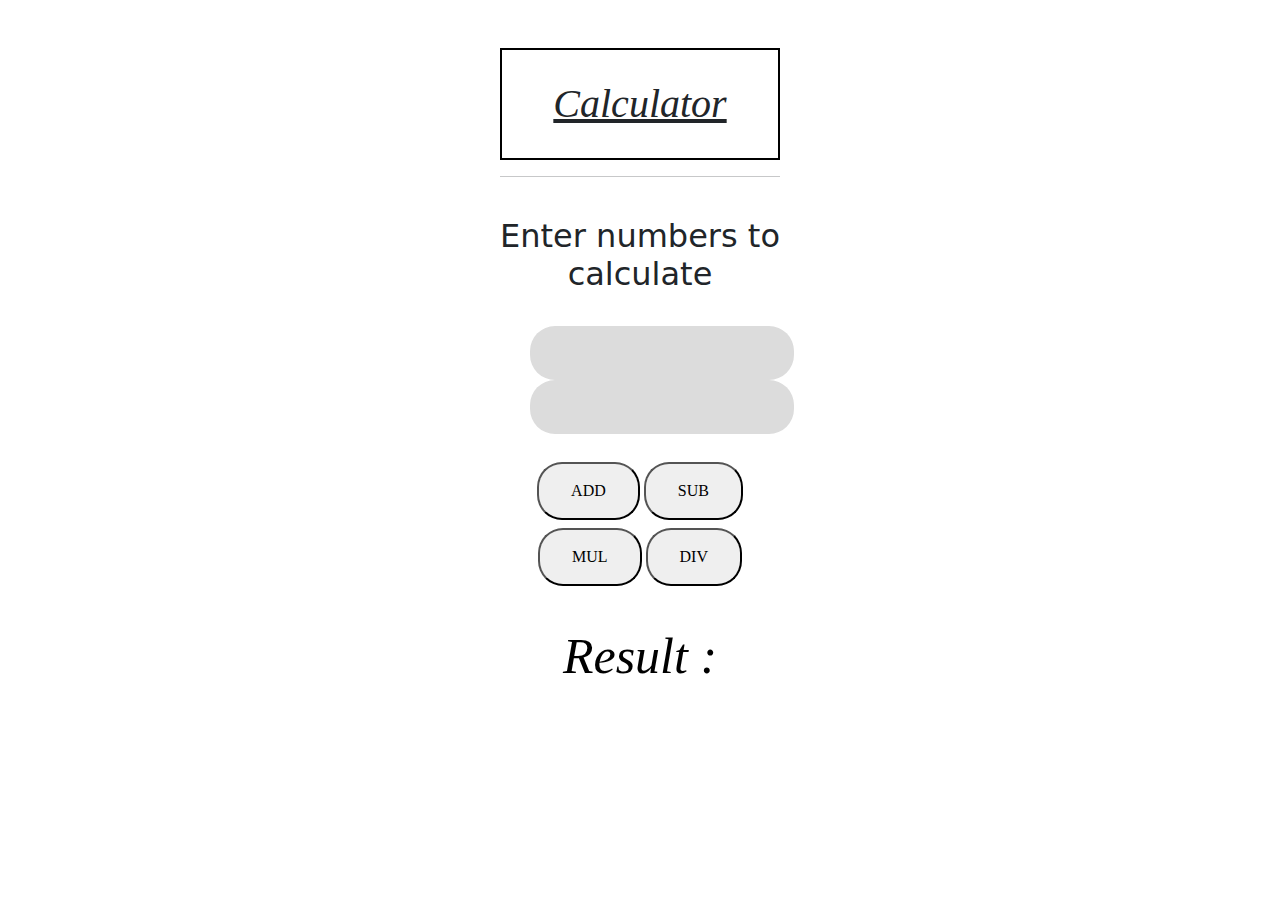
<file: index.html>
<!DOCTYPE html><html lang="en"><head>
  <meta charset="utf-8">
  <title>CalAss</title>
  <base href="https://09vyas09.github.io/Calculator_Assignment/">
  <meta name="viewport" content="width=device-width, initial-scale=1">
  <link rel="icon" type="image/x-icon" href="favicon.ico">
<style>@charset "UTF-8";:root{--bs-blue:#0d6efd;--bs-indigo:#6610f2;--bs-purple:#6f42c1;--bs-pink:#d63384;--bs-red:#dc3545;--bs-orange:#fd7e14;--bs-yellow:#ffc107;--bs-green:#198754;--bs-teal:#20c997;--bs-cyan:#0dcaf0;--bs-white:#fff;--bs-gray:#6c757d;--bs-gray-dark:#343a40;--bs-primary:#0d6efd;--bs-secondary:#6c757d;--bs-success:#198754;--bs-info:#0dcaf0;--bs-warning:#ffc107;--bs-danger:#dc3545;--bs-light:#f8f9fa;--bs-dark:#212529;--bs-font-sans-serif:system-ui,-apple-system,"Segoe UI",Roboto,"Helvetica Neue",Arial,"Noto Sans","Liberation Sans",sans-serif,"Apple Color Emoji","Segoe UI Emoji","Segoe UI Symbol","Noto Color Emoji";--bs-font-monospace:SFMono-Regular,Menlo,Monaco,Consolas,"Liberation Mono","Courier New",monospace;--bs-gradient:linear-gradient(180deg,#ffffff26,#fff0);}*,:after,:before{box-sizing:border-box;}@media (prefers-reduced-motion:no-preference){:root{scroll-behavior:smooth;}}body{margin:0;font-family:var(--bs-font-sans-serif);font-size:1rem;font-weight:400;line-height:1.5;color:#212529;background-color:#fff;-webkit-text-size-adjust:100%;-webkit-tap-highlight-color:rgba(0,0,0,0);}</style><link rel="stylesheet" href="styles.9c6ba80ea49464fc7388.css" media="print" onload="this.media='all'"><noscript><link rel="stylesheet" href="styles.9c6ba80ea49464fc7388.css"></noscript></head>
<body>
  <app-root></app-root>
<script src="runtime.7987754e98611130a47e.js" defer></script><script src="polyfills.8fd6e11751683a4382f9.js" defer></script><script src="main.6da54cc2d423f8869fca.js" defer></script>

</body></html>
</file>
<file: styles.9c6ba80ea49464fc7388.css>
@charset "UTF-8";input[type=number]{margin-right:30px;margin-left:30px;background-color:#dcdcdc;border:#000}.button,input[type=number]{cursor:pointer;border-radius:25px;padding:15px 32px;font-family:Times New Roman,Times,serif}.button{margin:4px 2px}h1{border:#000;border-width:2px;border-style:solid;text-align:center;padding:30px;-webkit-text-decoration-line:underline;text-decoration-line:underline}.result,h1{font-style:italic;font-family:Times New Roman,Times,serif}.result{padding:5px;font-size:50px;color:#000}
/*!
 * Bootstrap v5.0.2 (https://getbootstrap.com/)
 * Copyright 2011-2021 The Bootstrap Authors
 * Copyright 2011-2021 Twitter, Inc.
 * Licensed under MIT (https://github.com/twbs/bootstrap/blob/main/LICENSE)
 */:root{--bs-blue:#0d6efd;--bs-indigo:#6610f2;--bs-purple:#6f42c1;--bs-pink:#d63384;--bs-red:#dc3545;--bs-orange:#fd7e14;--bs-yellow:#ffc107;--bs-green:#198754;--bs-teal:#20c997;--bs-cyan:#0dcaf0;--bs-white:#fff;--bs-gray:#6c757d;--bs-gray-dark:#343a40;--bs-primary:#0d6efd;--bs-secondary:#6c757d;--bs-success:#198754;--bs-info:#0dcaf0;--bs-warning:#ffc107;--bs-danger:#dc3545;--bs-light:#f8f9fa;--bs-dark:#212529;--bs-font-sans-serif:system-ui,-apple-system,"Segoe UI",Roboto,"Helvetica Neue",Arial,"Noto Sans","Liberation Sans",sans-serif,"Apple Color Emoji","Segoe UI Emoji","Segoe UI Symbol","Noto Color Emoji";--bs-font-monospace:SFMono-Regular,Menlo,Monaco,Consolas,"Liberation Mono","Courier New",monospace;--bs-gradient:linear-gradient(180deg,#ffffff26,#fff0)}*,:after,:before{box-sizing:border-box}@media (prefers-reduced-motion:no-preference){:root{scroll-behavior:smooth}}body{margin:0;font-family:var(--bs-font-sans-serif);font-size:1rem;font-weight:400;line-height:1.5;color:#212529;background-color:#fff;-webkit-text-size-adjust:100%;-webkit-tap-highlight-color:rgba(0,0,0,0)}hr{margin:1rem 0;color:inherit;background-color:currentColor;border:0;opacity:.25}hr:not([size]){height:1px}.h1,.h2,.h3,.h4,.h5,.h6,h1,h2,h3,h4,h5,h6{margin-top:0;margin-bottom:.5rem;font-weight:500;line-height:1.2}.h1,h1{font-size:calc(1.375rem + 1.5vw)}@media (min-width:1200px){.h1,h1{font-size:2.5rem}}.h2,h2{font-size:calc(1.325rem + .9vw)}@media (min-width:1200px){.h2,h2{font-size:2rem}}.h3,h3{font-size:calc(1.3rem + .6vw)}@media (min-width:1200px){.h3,h3{font-size:1.75rem}}.h4,h4{font-size:calc(1.275rem + .3vw)}@media (min-width:1200px){.h4,h4{font-size:1.5rem}}.h5,h5{font-size:1.25rem}.h6,h6{font-size:1rem}p{margin-top:0;margin-bottom:1rem}abbr[data-bs-original-title],abbr[title]{-webkit-text-decoration:underline dotted;text-decoration:underline dotted;cursor:help;-webkit-text-decoration-skip-ink:none;text-decoration-skip-ink:none}address{margin-bottom:1rem;font-style:normal;line-height:inherit}ol,ul{padding-left:2rem}dl,ol,ul{margin-top:0;margin-bottom:1rem}ol ol,ol ul,ul ol,ul ul{margin-bottom:0}dt{font-weight:700}dd{margin-bottom:.5rem;margin-left:0}blockquote{margin:0 0 1rem}b,strong{font-weight:bolder}.small,small{font-size:.875em}.mark,mark{padding:.2em;background-color:#fcf8e3}sub,sup{position:relative;font-size:.75em;line-height:0;vertical-align:initial}sub{bottom:-.25em}sup{top:-.5em}a{color:#0d6efd;text-decoration:underline}a:hover{color:#0a58ca}a:not([href]):not([class]),a:not([href]):not([class]):hover{color:inherit;text-decoration:none}code,kbd,pre,samp{font-family:var(--bs-font-monospace);font-size:1em;direction:ltr;unicode-bidi:bidi-override}pre{display:block;margin-top:0;margin-bottom:1rem;overflow:auto;font-size:.875em}pre code{font-size:inherit;color:inherit;word-break:normal}code{font-size:.875em;color:#d63384;word-wrap:break-word}a>code{color:inherit}kbd{padding:.2rem .4rem;font-size:.875em;color:#fff;background-color:#212529;border-radius:.2rem}kbd kbd{padding:0;font-size:1em;font-weight:700}figure{margin:0 0 1rem}img,svg{vertical-align:middle}table{caption-side:bottom;border-collapse:collapse}caption{padding-top:.5rem;padding-bottom:.5rem;color:#6c757d;text-align:left}th{text-align:inherit;text-align:-webkit-match-parent}tbody,td,tfoot,th,thead,tr{border:0 solid;border-color:inherit}label{display:inline-block}button{border-radius:0}button:focus:not(:focus-visible){outline:0}button,input,optgroup,select,textarea{margin:0;font-family:inherit;font-size:inherit;line-height:inherit}button,select{text-transform:none}[role=button]{cursor:pointer}select{word-wrap:normal}select:disabled{opacity:1}[list]::-webkit-calendar-picker-indicator{display:none}[type=button],[type=reset],[type=submit],button{-webkit-appearance:button}[type=button]:not(:disabled),[type=reset]:not(:disabled),[type=submit]:not(:disabled),button:not(:disabled){cursor:pointer}::-moz-focus-inner{padding:0;border-style:none}textarea{resize:vertical}fieldset{min-width:0;padding:0;margin:0;border:0}legend{float:left;width:100%;padding:0;margin-bottom:.5rem;font-size:calc(1.275rem + .3vw);line-height:inherit}@media (min-width:1200px){legend{font-size:1.5rem}}legend+*{clear:left}::-webkit-datetime-edit-day-field,::-webkit-datetime-edit-fields-wrapper,::-webkit-datetime-edit-hour-field,::-webkit-datetime-edit-minute,::-webkit-datetime-edit-month-field,::-webkit-datetime-edit-text,::-webkit-datetime-edit-year-field{padding:0}::-webkit-inner-spin-button{height:auto}[type=search]{outline-offset:-2px;-webkit-appearance:textfield}::-webkit-search-decoration{-webkit-appearance:none}::-webkit-color-swatch-wrapper{padding:0}::file-selector-button{font:inherit}::-webkit-file-upload-button{font:inherit;-webkit-appearance:button}output{display:inline-block}iframe{border:0}summary{display:list-item;cursor:pointer}progress{vertical-align:initial}[hidden]{display:none!important}.lead{font-size:1.25rem;font-weight:300}.display-1{font-size:calc(1.625rem + 4.5vw);font-weight:300;line-height:1.2}@media (min-width:1200px){.display-1{font-size:5rem}}.display-2{font-size:calc(1.575rem + 3.9vw);font-weight:300;line-height:1.2}@media (min-width:1200px){.display-2{font-size:4.5rem}}.display-3{font-size:calc(1.525rem + 3.3vw);font-weight:300;line-height:1.2}@media (min-width:1200px){.display-3{font-size:4rem}}.display-4{font-size:calc(1.475rem + 2.7vw);font-weight:300;line-height:1.2}@media (min-width:1200px){.display-4{font-size:3.5rem}}.display-5{font-size:calc(1.425rem + 2.1vw);font-weight:300;line-height:1.2}@media (min-width:1200px){.display-5{font-size:3rem}}.display-6{font-size:calc(1.375rem + 1.5vw);font-weight:300;line-height:1.2}@media (min-width:1200px){.display-6{font-size:2.5rem}}.list-inline,.list-unstyled{padding-left:0;list-style:none}.list-inline-item{display:inline-block}.list-inline-item:not(:last-child){margin-right:.5rem}.initialism{font-size:.875em;text-transform:uppercase}.blockquote{margin-bottom:1rem;font-size:1.25rem}.blockquote>:last-child{margin-bottom:0}.blockquote-footer{margin-top:-1rem;margin-bottom:1rem;font-size:.875em;color:#6c757d}.blockquote-footer:before{content:"— "}.img-fluid,.img-thumbnail{max-width:100%;height:auto}.img-thumbnail{padding:.25rem;background-color:#fff;border:1px solid #dee2e6;border-radius:.25rem}.figure{display:inline-block}.figure-img{margin-bottom:.5rem;line-height:1}.figure-caption{font-size:.875em;color:#6c757d}.container,.container-fluid,.container-lg,.container-md,.container-sm,.container-xl,.container-xxl{width:100%;padding-right:var(--bs-gutter-x,.75rem);padding-left:var(--bs-gutter-x,.75rem);margin-right:auto;margin-left:auto}@media (min-width:576px){.container,.container-sm{max-width:540px}}@media (min-width:768px){.container,.container-md,.container-sm{max-width:720px}}@media (min-width:992px){.container,.container-lg,.container-md,.container-sm{max-width:960px}}@media (min-width:1200px){.container,.container-lg,.container-md,.container-sm,.container-xl{max-width:1140px}}@media (min-width:1400px){.container,.container-lg,.container-md,.container-sm,.container-xl,.container-xxl{max-width:1320px}}.row{--bs-gutter-x:1.5rem;--bs-gutter-y:0;display:flex;flex-wrap:wrap;margin-top:calc(var(--bs-gutter-y) * -1);margin-right:calc(var(--bs-gutter-x) * -.5);margin-left:calc(var(--bs-gutter-x) * -.5)}.row>*{flex-shrink:0;width:100%;max-width:100%;padding-right:calc(var(--bs-gutter-x) * .5);padding-left:calc(var(--bs-gutter-x) * .5);margin-top:var(--bs-gutter-y)}.col{flex:1 0 0%}.row-cols-auto>*{flex:0 0 auto;width:auto}.row-cols-1>*{flex:0 0 auto;width:100%}.row-cols-2>*{flex:0 0 auto;width:50%}.row-cols-3>*{flex:0 0 auto;width:33.3333333333%}.row-cols-4>*{flex:0 0 auto;width:25%}.row-cols-5>*{flex:0 0 auto;width:20%}.row-cols-6>*{flex:0 0 auto;width:16.6666666667%}@media (min-width:576px){.col-sm{flex:1 0 0%}.row-cols-sm-auto>*{flex:0 0 auto;width:auto}.row-cols-sm-1>*{flex:0 0 auto;width:100%}.row-cols-sm-2>*{flex:0 0 auto;width:50%}.row-cols-sm-3>*{flex:0 0 auto;width:33.3333333333%}.row-cols-sm-4>*{flex:0 0 auto;width:25%}.row-cols-sm-5>*{flex:0 0 auto;width:20%}.row-cols-sm-6>*{flex:0 0 auto;width:16.6666666667%}}@media (min-width:768px){.col-md{flex:1 0 0%}.row-cols-md-auto>*{flex:0 0 auto;width:auto}.row-cols-md-1>*{flex:0 0 auto;width:100%}.row-cols-md-2>*{flex:0 0 auto;width:50%}.row-cols-md-3>*{flex:0 0 auto;width:33.3333333333%}.row-cols-md-4>*{flex:0 0 auto;width:25%}.row-cols-md-5>*{flex:0 0 auto;width:20%}.row-cols-md-6>*{flex:0 0 auto;width:16.6666666667%}}@media (min-width:992px){.col-lg{flex:1 0 0%}.row-cols-lg-auto>*{flex:0 0 auto;width:auto}.row-cols-lg-1>*{flex:0 0 auto;width:100%}.row-cols-lg-2>*{flex:0 0 auto;width:50%}.row-cols-lg-3>*{flex:0 0 auto;width:33.3333333333%}.row-cols-lg-4>*{flex:0 0 auto;width:25%}.row-cols-lg-5>*{flex:0 0 auto;width:20%}.row-cols-lg-6>*{flex:0 0 auto;width:16.6666666667%}}@media (min-width:1200px){.col-xl{flex:1 0 0%}.row-cols-xl-auto>*{flex:0 0 auto;width:auto}.row-cols-xl-1>*{flex:0 0 auto;width:100%}.row-cols-xl-2>*{flex:0 0 auto;width:50%}.row-cols-xl-3>*{flex:0 0 auto;width:33.3333333333%}.row-cols-xl-4>*{flex:0 0 auto;width:25%}.row-cols-xl-5>*{flex:0 0 auto;width:20%}.row-cols-xl-6>*{flex:0 0 auto;width:16.6666666667%}}@media (min-width:1400px){.col-xxl{flex:1 0 0%}.row-cols-xxl-auto>*{flex:0 0 auto;width:auto}.row-cols-xxl-1>*{flex:0 0 auto;width:100%}.row-cols-xxl-2>*{flex:0 0 auto;width:50%}.row-cols-xxl-3>*{flex:0 0 auto;width:33.3333333333%}.row-cols-xxl-4>*{flex:0 0 auto;width:25%}.row-cols-xxl-5>*{flex:0 0 auto;width:20%}.row-cols-xxl-6>*{flex:0 0 auto;width:16.6666666667%}}.col-auto{flex:0 0 auto;width:auto}.col-1{flex:0 0 auto;width:8.33333333%}.col-2{flex:0 0 auto;width:16.66666667%}.col-3{flex:0 0 auto;width:25%}.col-4{flex:0 0 auto;width:33.33333333%}.col-5{flex:0 0 auto;width:41.66666667%}.col-6{flex:0 0 auto;width:50%}.col-7{flex:0 0 auto;width:58.33333333%}.col-8{flex:0 0 auto;width:66.66666667%}.col-9{flex:0 0 auto;width:75%}.col-10{flex:0 0 auto;width:83.33333333%}.col-11{flex:0 0 auto;width:91.66666667%}.col-12{flex:0 0 auto;width:100%}.offset-1{margin-left:8.33333333%}.offset-2{margin-left:16.66666667%}.offset-3{margin-left:25%}.offset-4{margin-left:33.33333333%}.offset-5{margin-left:41.66666667%}.offset-6{margin-left:50%}.offset-7{margin-left:58.33333333%}.offset-8{margin-left:66.66666667%}.offset-9{margin-left:75%}.offset-10{margin-left:83.33333333%}.offset-11{margin-left:91.66666667%}.g-0,.gx-0{--bs-gutter-x:0}.g-0,.gy-0{--bs-gutter-y:0}.g-1,.gx-1{--bs-gutter-x:0.25rem}.g-1,.gy-1{--bs-gutter-y:0.25rem}.g-2,.gx-2{--bs-gutter-x:0.5rem}.g-2,.gy-2{--bs-gutter-y:0.5rem}.g-3,.gx-3{--bs-gutter-x:1rem}.g-3,.gy-3{--bs-gutter-y:1rem}.g-4,.gx-4{--bs-gutter-x:1.5rem}.g-4,.gy-4{--bs-gutter-y:1.5rem}.g-5,.gx-5{--bs-gutter-x:3rem}.g-5,.gy-5{--bs-gutter-y:3rem}@media (min-width:576px){.col-sm-auto{flex:0 0 auto;width:auto}.col-sm-1{flex:0 0 auto;width:8.33333333%}.col-sm-2{flex:0 0 auto;width:16.66666667%}.col-sm-3{flex:0 0 auto;width:25%}.col-sm-4{flex:0 0 auto;width:33.33333333%}.col-sm-5{flex:0 0 auto;width:41.66666667%}.col-sm-6{flex:0 0 auto;width:50%}.col-sm-7{flex:0 0 auto;width:58.33333333%}.col-sm-8{flex:0 0 auto;width:66.66666667%}.col-sm-9{flex:0 0 auto;width:75%}.col-sm-10{flex:0 0 auto;width:83.33333333%}.col-sm-11{flex:0 0 auto;width:91.66666667%}.col-sm-12{flex:0 0 auto;width:100%}.offset-sm-0{margin-left:0}.offset-sm-1{margin-left:8.33333333%}.offset-sm-2{margin-left:16.66666667%}.offset-sm-3{margin-left:25%}.offset-sm-4{margin-left:33.33333333%}.offset-sm-5{margin-left:41.66666667%}.offset-sm-6{margin-left:50%}.offset-sm-7{margin-left:58.33333333%}.offset-sm-8{margin-left:66.66666667%}.offset-sm-9{margin-left:75%}.offset-sm-10{margin-left:83.33333333%}.offset-sm-11{margin-left:91.66666667%}.g-sm-0,.gx-sm-0{--bs-gutter-x:0}.g-sm-0,.gy-sm-0{--bs-gutter-y:0}.g-sm-1,.gx-sm-1{--bs-gutter-x:0.25rem}.g-sm-1,.gy-sm-1{--bs-gutter-y:0.25rem}.g-sm-2,.gx-sm-2{--bs-gutter-x:0.5rem}.g-sm-2,.gy-sm-2{--bs-gutter-y:0.5rem}.g-sm-3,.gx-sm-3{--bs-gutter-x:1rem}.g-sm-3,.gy-sm-3{--bs-gutter-y:1rem}.g-sm-4,.gx-sm-4{--bs-gutter-x:1.5rem}.g-sm-4,.gy-sm-4{--bs-gutter-y:1.5rem}.g-sm-5,.gx-sm-5{--bs-gutter-x:3rem}.g-sm-5,.gy-sm-5{--bs-gutter-y:3rem}}@media (min-width:768px){.col-md-auto{flex:0 0 auto;width:auto}.col-md-1{flex:0 0 auto;width:8.33333333%}.col-md-2{flex:0 0 auto;width:16.66666667%}.col-md-3{flex:0 0 auto;width:25%}.col-md-4{flex:0 0 auto;width:33.33333333%}.col-md-5{flex:0 0 auto;width:41.66666667%}.col-md-6{flex:0 0 auto;width:50%}.col-md-7{flex:0 0 auto;width:58.33333333%}.col-md-8{flex:0 0 auto;width:66.66666667%}.col-md-9{flex:0 0 auto;width:75%}.col-md-10{flex:0 0 auto;width:83.33333333%}.col-md-11{flex:0 0 auto;width:91.66666667%}.col-md-12{flex:0 0 auto;width:100%}.offset-md-0{margin-left:0}.offset-md-1{margin-left:8.33333333%}.offset-md-2{margin-left:16.66666667%}.offset-md-3{margin-left:25%}.offset-md-4{margin-left:33.33333333%}.offset-md-5{margin-left:41.66666667%}.offset-md-6{margin-left:50%}.offset-md-7{margin-left:58.33333333%}.offset-md-8{margin-left:66.66666667%}.offset-md-9{margin-left:75%}.offset-md-10{margin-left:83.33333333%}.offset-md-11{margin-left:91.66666667%}.g-md-0,.gx-md-0{--bs-gutter-x:0}.g-md-0,.gy-md-0{--bs-gutter-y:0}.g-md-1,.gx-md-1{--bs-gutter-x:0.25rem}.g-md-1,.gy-md-1{--bs-gutter-y:0.25rem}.g-md-2,.gx-md-2{--bs-gutter-x:0.5rem}.g-md-2,.gy-md-2{--bs-gutter-y:0.5rem}.g-md-3,.gx-md-3{--bs-gutter-x:1rem}.g-md-3,.gy-md-3{--bs-gutter-y:1rem}.g-md-4,.gx-md-4{--bs-gutter-x:1.5rem}.g-md-4,.gy-md-4{--bs-gutter-y:1.5rem}.g-md-5,.gx-md-5{--bs-gutter-x:3rem}.g-md-5,.gy-md-5{--bs-gutter-y:3rem}}@media (min-width:992px){.col-lg-auto{flex:0 0 auto;width:auto}.col-lg-1{flex:0 0 auto;width:8.33333333%}.col-lg-2{flex:0 0 auto;width:16.66666667%}.col-lg-3{flex:0 0 auto;width:25%}.col-lg-4{flex:0 0 auto;width:33.33333333%}.col-lg-5{flex:0 0 auto;width:41.66666667%}.col-lg-6{flex:0 0 auto;width:50%}.col-lg-7{flex:0 0 auto;width:58.33333333%}.col-lg-8{flex:0 0 auto;width:66.66666667%}.col-lg-9{flex:0 0 auto;width:75%}.col-lg-10{flex:0 0 auto;width:83.33333333%}.col-lg-11{flex:0 0 auto;width:91.66666667%}.col-lg-12{flex:0 0 auto;width:100%}.offset-lg-0{margin-left:0}.offset-lg-1{margin-left:8.33333333%}.offset-lg-2{margin-left:16.66666667%}.offset-lg-3{margin-left:25%}.offset-lg-4{margin-left:33.33333333%}.offset-lg-5{margin-left:41.66666667%}.offset-lg-6{margin-left:50%}.offset-lg-7{margin-left:58.33333333%}.offset-lg-8{margin-left:66.66666667%}.offset-lg-9{margin-left:75%}.offset-lg-10{margin-left:83.33333333%}.offset-lg-11{margin-left:91.66666667%}.g-lg-0,.gx-lg-0{--bs-gutter-x:0}.g-lg-0,.gy-lg-0{--bs-gutter-y:0}.g-lg-1,.gx-lg-1{--bs-gutter-x:0.25rem}.g-lg-1,.gy-lg-1{--bs-gutter-y:0.25rem}.g-lg-2,.gx-lg-2{--bs-gutter-x:0.5rem}.g-lg-2,.gy-lg-2{--bs-gutter-y:0.5rem}.g-lg-3,.gx-lg-3{--bs-gutter-x:1rem}.g-lg-3,.gy-lg-3{--bs-gutter-y:1rem}.g-lg-4,.gx-lg-4{--bs-gutter-x:1.5rem}.g-lg-4,.gy-lg-4{--bs-gutter-y:1.5rem}.g-lg-5,.gx-lg-5{--bs-gutter-x:3rem}.g-lg-5,.gy-lg-5{--bs-gutter-y:3rem}}@media (min-width:1200px){.col-xl-auto{flex:0 0 auto;width:auto}.col-xl-1{flex:0 0 auto;width:8.33333333%}.col-xl-2{flex:0 0 auto;width:16.66666667%}.col-xl-3{flex:0 0 auto;width:25%}.col-xl-4{flex:0 0 auto;width:33.33333333%}.col-xl-5{flex:0 0 auto;width:41.66666667%}.col-xl-6{flex:0 0 auto;width:50%}.col-xl-7{flex:0 0 auto;width:58.33333333%}.col-xl-8{flex:0 0 auto;width:66.66666667%}.col-xl-9{flex:0 0 auto;width:75%}.col-xl-10{flex:0 0 auto;width:83.33333333%}.col-xl-11{flex:0 0 auto;width:91.66666667%}.col-xl-12{flex:0 0 auto;width:100%}.offset-xl-0{margin-left:0}.offset-xl-1{margin-left:8.33333333%}.offset-xl-2{margin-left:16.66666667%}.offset-xl-3{margin-left:25%}.offset-xl-4{margin-left:33.33333333%}.offset-xl-5{margin-left:41.66666667%}.offset-xl-6{margin-left:50%}.offset-xl-7{margin-left:58.33333333%}.offset-xl-8{margin-left:66.66666667%}.offset-xl-9{margin-left:75%}.offset-xl-10{margin-left:83.33333333%}.offset-xl-11{margin-left:91.66666667%}.g-xl-0,.gx-xl-0{--bs-gutter-x:0}.g-xl-0,.gy-xl-0{--bs-gutter-y:0}.g-xl-1,.gx-xl-1{--bs-gutter-x:0.25rem}.g-xl-1,.gy-xl-1{--bs-gutter-y:0.25rem}.g-xl-2,.gx-xl-2{--bs-gutter-x:0.5rem}.g-xl-2,.gy-xl-2{--bs-gutter-y:0.5rem}.g-xl-3,.gx-xl-3{--bs-gutter-x:1rem}.g-xl-3,.gy-xl-3{--bs-gutter-y:1rem}.g-xl-4,.gx-xl-4{--bs-gutter-x:1.5rem}.g-xl-4,.gy-xl-4{--bs-gutter-y:1.5rem}.g-xl-5,.gx-xl-5{--bs-gutter-x:3rem}.g-xl-5,.gy-xl-5{--bs-gutter-y:3rem}}@media (min-width:1400px){.col-xxl-auto{flex:0 0 auto;width:auto}.col-xxl-1{flex:0 0 auto;width:8.33333333%}.col-xxl-2{flex:0 0 auto;width:16.66666667%}.col-xxl-3{flex:0 0 auto;width:25%}.col-xxl-4{flex:0 0 auto;width:33.33333333%}.col-xxl-5{flex:0 0 auto;width:41.66666667%}.col-xxl-6{flex:0 0 auto;width:50%}.col-xxl-7{flex:0 0 auto;width:58.33333333%}.col-xxl-8{flex:0 0 auto;width:66.66666667%}.col-xxl-9{flex:0 0 auto;width:75%}.col-xxl-10{flex:0 0 auto;width:83.33333333%}.col-xxl-11{flex:0 0 auto;width:91.66666667%}.col-xxl-12{flex:0 0 auto;width:100%}.offset-xxl-0{margin-left:0}.offset-xxl-1{margin-left:8.33333333%}.offset-xxl-2{margin-left:16.66666667%}.offset-xxl-3{margin-left:25%}.offset-xxl-4{margin-left:33.33333333%}.offset-xxl-5{margin-left:41.66666667%}.offset-xxl-6{margin-left:50%}.offset-xxl-7{margin-left:58.33333333%}.offset-xxl-8{margin-left:66.66666667%}.offset-xxl-9{margin-left:75%}.offset-xxl-10{margin-left:83.33333333%}.offset-xxl-11{margin-left:91.66666667%}.g-xxl-0,.gx-xxl-0{--bs-gutter-x:0}.g-xxl-0,.gy-xxl-0{--bs-gutter-y:0}.g-xxl-1,.gx-xxl-1{--bs-gutter-x:0.25rem}.g-xxl-1,.gy-xxl-1{--bs-gutter-y:0.25rem}.g-xxl-2,.gx-xxl-2{--bs-gutter-x:0.5rem}.g-xxl-2,.gy-xxl-2{--bs-gutter-y:0.5rem}.g-xxl-3,.gx-xxl-3{--bs-gutter-x:1rem}.g-xxl-3,.gy-xxl-3{--bs-gutter-y:1rem}.g-xxl-4,.gx-xxl-4{--bs-gutter-x:1.5rem}.g-xxl-4,.gy-xxl-4{--bs-gutter-y:1.5rem}.g-xxl-5,.gx-xxl-5{--bs-gutter-x:3rem}.g-xxl-5,.gy-xxl-5{--bs-gutter-y:3rem}}.table{--bs-table-bg:#0000;--bs-table-accent-bg:#0000;--bs-table-striped-color:#212529;--bs-table-striped-bg:#0000000d;--bs-table-active-color:#212529;--bs-table-active-bg:#0000001a;--bs-table-hover-color:#212529;--bs-table-hover-bg:rgba(0,0,0,0.075);width:100%;margin-bottom:1rem;color:#212529;vertical-align:top;border-color:#dee2e6}.table>:not(caption)>*>*{padding:.5rem;background-color:var(--bs-table-bg);border-bottom-width:1px;box-shadow:inset 0 0 0 9999px var(--bs-table-accent-bg)}.table>tbody{vertical-align:inherit}.table>thead{vertical-align:bottom}.table>:not(:last-child)>:last-child>*{border-bottom-color:initial}.caption-top{caption-side:top}.table-sm>:not(caption)>*>*{padding:.25rem}.table-bordered>:not(caption)>*{border-width:1px 0}.table-bordered>:not(caption)>*>*{border-width:0 1px}.table-borderless>:not(caption)>*>*{border-bottom-width:0}.table-striped>tbody>tr:nth-of-type(odd){--bs-table-accent-bg:var(--bs-table-striped-bg);color:var(--bs-table-striped-color)}.table-active{--bs-table-accent-bg:var(--bs-table-active-bg);color:var(--bs-table-active-color)}.table-hover>tbody>tr:hover{--bs-table-accent-bg:var(--bs-table-hover-bg);color:var(--bs-table-hover-color)}.table-primary{--bs-table-bg:#cfe2ff;--bs-table-striped-bg:#c5d7f2;--bs-table-striped-color:#000;--bs-table-active-bg:#bacbe6;--bs-table-active-color:#000;--bs-table-hover-bg:#bfd1ec;--bs-table-hover-color:#000;color:#000;border-color:#bacbe6}.table-secondary{--bs-table-bg:#e2e3e5;--bs-table-striped-bg:#d7d8da;--bs-table-striped-color:#000;--bs-table-active-bg:#cbccce;--bs-table-active-color:#000;--bs-table-hover-bg:#d1d2d4;--bs-table-hover-color:#000;color:#000;border-color:#cbccce}.table-success{--bs-table-bg:#d1e7dd;--bs-table-striped-bg:#c7dbd2;--bs-table-striped-color:#000;--bs-table-active-bg:#bcd0c7;--bs-table-active-color:#000;--bs-table-hover-bg:#c1d6cc;--bs-table-hover-color:#000;color:#000;border-color:#bcd0c7}.table-info{--bs-table-bg:#cff4fc;--bs-table-striped-bg:#c5e8ef;--bs-table-striped-color:#000;--bs-table-active-bg:#badce3;--bs-table-active-color:#000;--bs-table-hover-bg:#bfe2e9;--bs-table-hover-color:#000;color:#000;border-color:#badce3}.table-warning{--bs-table-bg:#fff3cd;--bs-table-striped-bg:#f2e7c3;--bs-table-striped-color:#000;--bs-table-active-bg:#e6dbb9;--bs-table-active-color:#000;--bs-table-hover-bg:#ece1be;--bs-table-hover-color:#000;color:#000;border-color:#e6dbb9}.table-danger{--bs-table-bg:#f8d7da;--bs-table-striped-bg:#eccccf;--bs-table-striped-color:#000;--bs-table-active-bg:#dfc2c4;--bs-table-active-color:#000;--bs-table-hover-bg:#e5c7ca;--bs-table-hover-color:#000;color:#000;border-color:#dfc2c4}.table-light{--bs-table-bg:#f8f9fa;--bs-table-striped-bg:#ecedee;--bs-table-striped-color:#000;--bs-table-active-bg:#dfe0e1;--bs-table-active-color:#000;--bs-table-hover-bg:#e5e6e7;--bs-table-hover-color:#000;color:#000;border-color:#dfe0e1}.table-dark{--bs-table-bg:#212529;--bs-table-striped-bg:#2c3034;--bs-table-striped-color:#fff;--bs-table-active-bg:#373b3e;--bs-table-active-color:#fff;--bs-table-hover-bg:#323539;--bs-table-hover-color:#fff;color:#fff;border-color:#373b3e}.table-responsive{overflow-x:auto;-webkit-overflow-scrolling:touch}@media (max-width:575.98px){.table-responsive-sm{overflow-x:auto;-webkit-overflow-scrolling:touch}}@media (max-width:767.98px){.table-responsive-md{overflow-x:auto;-webkit-overflow-scrolling:touch}}@media (max-width:991.98px){.table-responsive-lg{overflow-x:auto;-webkit-overflow-scrolling:touch}}@media (max-width:1199.98px){.table-responsive-xl{overflow-x:auto;-webkit-overflow-scrolling:touch}}@media (max-width:1399.98px){.table-responsive-xxl{overflow-x:auto;-webkit-overflow-scrolling:touch}}.form-label{margin-bottom:.5rem}.col-form-label{padding-top:calc(.375rem + 1px);padding-bottom:calc(.375rem + 1px);margin-bottom:0;font-size:inherit;line-height:1.5}.col-form-label-lg{padding-top:calc(.5rem + 1px);padding-bottom:calc(.5rem + 1px);font-size:1.25rem}.col-form-label-sm{padding-top:calc(.25rem + 1px);padding-bottom:calc(.25rem + 1px);font-size:.875rem}.form-text{margin-top:.25rem;font-size:.875em;color:#6c757d}.form-control{display:block;width:100%;padding:.375rem .75rem;font-size:1rem;font-weight:400;line-height:1.5;color:#212529;background-color:#fff;background-clip:padding-box;border:1px solid #ced4da;-webkit-appearance:none;-moz-appearance:none;appearance:none;border-radius:.25rem;transition:border-color .15s ease-in-out,box-shadow .15s ease-in-out}@media (prefers-reduced-motion:reduce){.form-control{transition:none}}.form-control[type=file]{overflow:hidden}.form-control[type=file]:not(:disabled):not([readonly]){cursor:pointer}.form-control:focus{color:#212529;background-color:#fff;border-color:#86b7fe;outline:0;box-shadow:0 0 0 .25rem #0d6efd40}.form-control::-webkit-date-and-time-value{height:1.5em}.form-control::placeholder{color:#6c757d;opacity:1}.form-control:disabled,.form-control[readonly]{background-color:#e9ecef;opacity:1}.form-control::file-selector-button{padding:.375rem .75rem;margin:-.375rem -.75rem;margin-inline-end:.75rem;color:#212529;background-color:#e9ecef;pointer-events:none;border:0 solid;border-color:inherit;border-inline-end-width:1px;border-radius:0;transition:color .15s ease-in-out,background-color .15s ease-in-out,border-color .15s ease-in-out,box-shadow .15s ease-in-out}@media (prefers-reduced-motion:reduce){.form-control::file-selector-button{transition:none}}.form-control:hover:not(:disabled):not([readonly])::file-selector-button{background-color:#dde0e3}.form-control::-webkit-file-upload-button{padding:.375rem .75rem;margin:-.375rem -.75rem;margin-inline-end:.75rem;color:#212529;background-color:#e9ecef;pointer-events:none;border:0 solid;border-color:inherit;border-inline-end-width:1px;border-radius:0;-webkit-transition:color .15s ease-in-out,background-color .15s ease-in-out,border-color .15s ease-in-out,box-shadow .15s ease-in-out;transition:color .15s ease-in-out,background-color .15s ease-in-out,border-color .15s ease-in-out,box-shadow .15s ease-in-out}@media (prefers-reduced-motion:reduce){.form-control::-webkit-file-upload-button{-webkit-transition:none;transition:none}}.form-control:hover:not(:disabled):not([readonly])::-webkit-file-upload-button{background-color:#dde0e3}.form-control-plaintext{display:block;width:100%;padding:.375rem 0;margin-bottom:0;line-height:1.5;color:#212529;background-color:initial;border:solid #0000;border-width:1px 0}.form-control-plaintext.form-control-lg,.form-control-plaintext.form-control-sm{padding-right:0;padding-left:0}.form-control-sm{min-height:calc(1.5em + (.5rem + 2px));padding:.25rem .5rem;font-size:.875rem;border-radius:.2rem}.form-control-sm::file-selector-button{padding:.25rem .5rem;margin:-.25rem -.5rem;margin-inline-end:.5rem}.form-control-sm::-webkit-file-upload-button{padding:.25rem .5rem;margin:-.25rem -.5rem;margin-inline-end:.5rem}.form-control-lg{min-height:calc(1.5em + (1rem + 2px));padding:.5rem 1rem;font-size:1.25rem;border-radius:.3rem}.form-control-lg::file-selector-button{padding:.5rem 1rem;margin:-.5rem -1rem;margin-inline-end:1rem}.form-control-lg::-webkit-file-upload-button{padding:.5rem 1rem;margin:-.5rem -1rem;margin-inline-end:1rem}textarea.form-control{min-height:calc(1.5em + (.75rem + 2px))}textarea.form-control-sm{min-height:calc(1.5em + (.5rem + 2px))}textarea.form-control-lg{min-height:calc(1.5em + (1rem + 2px))}.form-control-color{max-width:3rem;height:auto;padding:.375rem}.form-control-color:not(:disabled):not([readonly]){cursor:pointer}.form-control-color::-moz-color-swatch{height:1.5em;border-radius:.25rem}.form-control-color::-webkit-color-swatch{height:1.5em;border-radius:.25rem}.form-select{display:block;width:100%;padding:.375rem 2.25rem .375rem .75rem;-moz-padding-start:calc(.75rem - 3px);font-size:1rem;font-weight:400;line-height:1.5;color:#212529;background-color:#fff;background-image:url("data:image/svg+xml,%3csvg xmlns='http://www.w3.org/2000/svg' viewBox='0 0 16 16'%3e%3cpath fill='none' stroke='%23343a40' stroke-linecap='round' stroke-linejoin='round' stroke-width='2' d='M2 5l6 6 6-6'/%3e%3c/svg%3e");background-repeat:no-repeat;background-position:right .75rem center;background-size:16px 12px;border:1px solid #ced4da;border-radius:.25rem;transition:border-color .15s ease-in-out,box-shadow .15s ease-in-out;-webkit-appearance:none;-moz-appearance:none;appearance:none}@media (prefers-reduced-motion:reduce){.form-select{transition:none}}.form-select:focus{border-color:#86b7fe;outline:0;box-shadow:0 0 0 .25rem #0d6efd40}.form-select[multiple],.form-select[size]:not([size="1"]){padding-right:.75rem;background-image:none}.form-select:disabled{background-color:#e9ecef}.form-select:-moz-focusring{color:#0000;text-shadow:0 0 0 #212529}.form-select-sm{padding-top:.25rem;padding-bottom:.25rem;padding-left:.5rem;font-size:.875rem}.form-select-lg{padding-top:.5rem;padding-bottom:.5rem;padding-left:1rem;font-size:1.25rem}.form-check{display:block;min-height:1.5rem;padding-left:1.5em;margin-bottom:.125rem}.form-check .form-check-input{float:left;margin-left:-1.5em}.form-check-input{width:1em;height:1em;margin-top:.25em;vertical-align:top;background-color:#fff;background-repeat:no-repeat;background-position:50%;background-size:contain;border:1px solid #00000040;-webkit-appearance:none;-moz-appearance:none;appearance:none;-webkit-print-color-adjust:exact;color-adjust:exact}.form-check-input[type=checkbox]{border-radius:.25em}.form-check-input[type=radio]{border-radius:50%}.form-check-input:active{filter:brightness(90%)}.form-check-input:focus{border-color:#86b7fe;outline:0;box-shadow:0 0 0 .25rem #0d6efd40}.form-check-input:checked{background-color:#0d6efd;border-color:#0d6efd}.form-check-input:checked[type=checkbox]{background-image:url("data:image/svg+xml,%3csvg xmlns='http://www.w3.org/2000/svg' viewBox='0 0 20 20'%3e%3cpath fill='none' stroke='%23fff' stroke-linecap='round' stroke-linejoin='round' stroke-width='3' d='M6 10l3 3l6-6'/%3e%3c/svg%3e")}.form-check-input:checked[type=radio]{background-image:url("data:image/svg+xml,%3csvg xmlns='http://www.w3.org/2000/svg' viewBox='-4 -4 8 8'%3e%3ccircle r='2' fill='%23fff'/%3e%3c/svg%3e")}.form-check-input[type=checkbox]:indeterminate{background-color:#0d6efd;border-color:#0d6efd;background-image:url("data:image/svg+xml,%3csvg xmlns='http://www.w3.org/2000/svg' viewBox='0 0 20 20'%3e%3cpath fill='none' stroke='%23fff' stroke-linecap='round' stroke-linejoin='round' stroke-width='3' d='M6 10h8'/%3e%3c/svg%3e")}.form-check-input:disabled{pointer-events:none;filter:none;opacity:.5}.form-check-input:disabled~.form-check-label,.form-check-input[disabled]~.form-check-label{opacity:.5}.form-switch{padding-left:2.5em}.form-switch .form-check-input{width:2em;margin-left:-2.5em;background-image:url("data:image/svg+xml,%3csvg xmlns='http://www.w3.org/2000/svg' viewBox='-4 -4 8 8'%3e%3ccircle r='3' fill='rgba%280, 0, 0, 0.25%29'/%3e%3c/svg%3e");background-position:0;border-radius:2em;transition:background-position .15s ease-in-out}@media (prefers-reduced-motion:reduce){.form-switch .form-check-input{transition:none}}.form-switch .form-check-input:focus{background-image:url("data:image/svg+xml,%3csvg xmlns='http://www.w3.org/2000/svg' viewBox='-4 -4 8 8'%3e%3ccircle r='3' fill='%2386b7fe'/%3e%3c/svg%3e")}.form-switch .form-check-input:checked{background-position:100%;background-image:url("data:image/svg+xml,%3csvg xmlns='http://www.w3.org/2000/svg' viewBox='-4 -4 8 8'%3e%3ccircle r='3' fill='%23fff'/%3e%3c/svg%3e")}.form-check-inline{display:inline-block;margin-right:1rem}.btn-check{position:absolute;clip:rect(0,0,0,0);pointer-events:none}.btn-check:disabled+.btn,.btn-check[disabled]+.btn{pointer-events:none;filter:none;opacity:.65}.form-range{width:100%;height:1.5rem;padding:0;background-color:initial;-webkit-appearance:none;-moz-appearance:none;appearance:none}.form-range:focus{outline:0}.form-range:focus::-webkit-slider-thumb{box-shadow:0 0 0 1px #fff,0 0 0 .25rem #0d6efd40}.form-range:focus::-moz-range-thumb{box-shadow:0 0 0 1px #fff,0 0 0 .25rem #0d6efd40}.form-range::-moz-focus-outer{border:0}.form-range::-webkit-slider-thumb{width:1rem;height:1rem;margin-top:-.25rem;background-color:#0d6efd;border:0;border-radius:1rem;-webkit-transition:background-color .15s ease-in-out,border-color .15s ease-in-out,box-shadow .15s ease-in-out;transition:background-color .15s ease-in-out,border-color .15s ease-in-out,box-shadow .15s ease-in-out;-webkit-appearance:none;appearance:none}@media (prefers-reduced-motion:reduce){.form-range::-webkit-slider-thumb{-webkit-transition:none;transition:none}}.form-range::-webkit-slider-thumb:active{background-color:#b6d4fe}.form-range::-webkit-slider-runnable-track{width:100%;height:.5rem;color:#0000;cursor:pointer;background-color:#dee2e6;border-color:#0000;border-radius:1rem}.form-range::-moz-range-thumb{width:1rem;height:1rem;background-color:#0d6efd;border:0;border-radius:1rem;-moz-transition:background-color .15s ease-in-out,border-color .15s ease-in-out,box-shadow .15s ease-in-out;transition:background-color .15s ease-in-out,border-color .15s ease-in-out,box-shadow .15s ease-in-out;-moz-appearance:none;appearance:none}@media (prefers-reduced-motion:reduce){.form-range::-moz-range-thumb{-moz-transition:none;transition:none}}.form-range::-moz-range-thumb:active{background-color:#b6d4fe}.form-range::-moz-range-track{width:100%;height:.5rem;color:#0000;cursor:pointer;background-color:#dee2e6;border-color:#0000;border-radius:1rem}.form-range:disabled{pointer-events:none}.form-range:disabled::-webkit-slider-thumb{background-color:#adb5bd}.form-range:disabled::-moz-range-thumb{background-color:#adb5bd}.form-floating{position:relative}.form-floating>.form-control,.form-floating>.form-select{height:calc(3.5rem + 2px);line-height:1.25}.form-floating>label{position:absolute;top:0;left:0;height:100%;padding:1rem .75rem;pointer-events:none;border:1px solid #0000;transform-origin:0 0;transition:opacity .1s ease-in-out,transform .1s ease-in-out}@media (prefers-reduced-motion:reduce){.form-floating>label{transition:none}}.form-floating>.form-control{padding:1rem .75rem}.form-floating>.form-control::placeholder{color:#0000}.form-floating>.form-control:focus,.form-floating>.form-control:not(:placeholder-shown){padding-top:1.625rem;padding-bottom:.625rem}.form-floating>.form-control:-webkit-autofill{padding-top:1.625rem;padding-bottom:.625rem}.form-floating>.form-select{padding-top:1.625rem;padding-bottom:.625rem}.form-floating>.form-control:focus~label,.form-floating>.form-control:not(:placeholder-shown)~label,.form-floating>.form-select~label{opacity:.65;transform:scale(.85) translateY(-.5rem) translateX(.15rem)}.form-floating>.form-control:-webkit-autofill~label{opacity:.65;transform:scale(.85) translateY(-.5rem) translateX(.15rem)}.input-group{position:relative;display:flex;flex-wrap:wrap;align-items:stretch;width:100%}.input-group>.form-control,.input-group>.form-select{position:relative;flex:1 1 auto;width:1%;min-width:0}.input-group>.form-control:focus,.input-group>.form-select:focus{z-index:3}.input-group .btn{position:relative;z-index:2}.input-group .btn:focus{z-index:3}.input-group-text{display:flex;align-items:center;padding:.375rem .75rem;font-size:1rem;font-weight:400;line-height:1.5;color:#212529;text-align:center;white-space:nowrap;background-color:#e9ecef;border:1px solid #ced4da;border-radius:.25rem}.input-group-lg>.btn,.input-group-lg>.form-control,.input-group-lg>.form-select,.input-group-lg>.input-group-text{padding:.5rem 1rem;font-size:1.25rem;border-radius:.3rem}.input-group-sm>.btn,.input-group-sm>.form-control,.input-group-sm>.form-select,.input-group-sm>.input-group-text{padding:.25rem .5rem;font-size:.875rem;border-radius:.2rem}.input-group-lg>.form-select,.input-group-sm>.form-select{padding-right:3rem}.input-group.has-validation>.dropdown-toggle:nth-last-child(n+4),.input-group.has-validation>:nth-last-child(n+3):not(.dropdown-toggle):not(.dropdown-menu),.input-group:not(.has-validation)>.dropdown-toggle:nth-last-child(n+3),.input-group:not(.has-validation)>:not(:last-child):not(.dropdown-toggle):not(.dropdown-menu){border-top-right-radius:0;border-bottom-right-radius:0}.input-group>:not(:first-child):not(.dropdown-menu):not(.valid-tooltip):not(.valid-feedback):not(.invalid-tooltip):not(.invalid-feedback){margin-left:-1px;border-top-left-radius:0;border-bottom-left-radius:0}.valid-feedback{display:none;width:100%;margin-top:.25rem;font-size:.875em;color:#198754}.valid-tooltip{position:absolute;top:100%;z-index:5;display:none;max-width:100%;padding:.25rem .5rem;margin-top:.1rem;font-size:.875rem;color:#fff;background-color:#198754e6;border-radius:.25rem}.is-valid~.valid-feedback,.is-valid~.valid-tooltip,.was-validated :valid~.valid-feedback,.was-validated :valid~.valid-tooltip{display:block}.form-control.is-valid,.was-validated .form-control:valid{border-color:#198754;padding-right:calc(1.5em + .75rem);background-image:url("data:image/svg+xml,%3csvg xmlns='http://www.w3.org/2000/svg' viewBox='0 0 8 8'%3e%3cpath fill='%23198754' d='M2.3 6.73L.6 4.53c-.4-1.04.46-1.4 1.1-.8l1.1 1.4 3.4-3.8c.6-.63 1.6-.27 1.2.7l-4 4.6c-.43.5-.8.4-1.1.1z'/%3e%3c/svg%3e");background-repeat:no-repeat;background-position:right calc(.375em + .1875rem) center;background-size:calc(.75em + .375rem) calc(.75em + .375rem)}.form-control.is-valid:focus,.was-validated .form-control:valid:focus{border-color:#198754;box-shadow:0 0 0 .25rem #19875440}.was-validated textarea.form-control:valid,textarea.form-control.is-valid{padding-right:calc(1.5em + .75rem);background-position:top calc(.375em + .1875rem) right calc(.375em + .1875rem)}.form-select.is-valid,.was-validated .form-select:valid{border-color:#198754}.form-select.is-valid:not([multiple]):not([size]),.form-select.is-valid:not([multiple])[size="1"],.was-validated .form-select:valid:not([multiple]):not([size]),.was-validated .form-select:valid:not([multiple])[size="1"]{padding-right:4.125rem;background-image:url("data:image/svg+xml,%3csvg xmlns='http://www.w3.org/2000/svg' viewBox='0 0 16 16'%3e%3cpath fill='none' stroke='%23343a40' stroke-linecap='round' stroke-linejoin='round' stroke-width='2' d='M2 5l6 6 6-6'/%3e%3c/svg%3e"),url("data:image/svg+xml,%3csvg xmlns='http://www.w3.org/2000/svg' viewBox='0 0 8 8'%3e%3cpath fill='%23198754' d='M2.3 6.73L.6 4.53c-.4-1.04.46-1.4 1.1-.8l1.1 1.4 3.4-3.8c.6-.63 1.6-.27 1.2.7l-4 4.6c-.43.5-.8.4-1.1.1z'/%3e%3c/svg%3e");background-position:right .75rem center,center right 2.25rem;background-size:16px 12px,calc(.75em + .375rem) calc(.75em + .375rem)}.form-select.is-valid:focus,.was-validated .form-select:valid:focus{border-color:#198754;box-shadow:0 0 0 .25rem #19875440}.form-check-input.is-valid,.was-validated .form-check-input:valid{border-color:#198754}.form-check-input.is-valid:checked,.was-validated .form-check-input:valid:checked{background-color:#198754}.form-check-input.is-valid:focus,.was-validated .form-check-input:valid:focus{box-shadow:0 0 0 .25rem #19875440}.form-check-input.is-valid~.form-check-label,.was-validated .form-check-input:valid~.form-check-label{color:#198754}.form-check-inline .form-check-input~.valid-feedback{margin-left:.5em}.input-group .form-control.is-valid,.input-group .form-select.is-valid,.was-validated .input-group .form-control:valid,.was-validated .input-group .form-select:valid{z-index:1}.input-group .form-control.is-valid:focus,.input-group .form-select.is-valid:focus,.was-validated .input-group .form-control:valid:focus,.was-validated .input-group .form-select:valid:focus{z-index:3}.invalid-feedback{display:none;width:100%;margin-top:.25rem;font-size:.875em;color:#dc3545}.invalid-tooltip{position:absolute;top:100%;z-index:5;display:none;max-width:100%;padding:.25rem .5rem;margin-top:.1rem;font-size:.875rem;color:#fff;background-color:#dc3545e6;border-radius:.25rem}.is-invalid~.invalid-feedback,.is-invalid~.invalid-tooltip,.was-validated :invalid~.invalid-feedback,.was-validated :invalid~.invalid-tooltip{display:block}.form-control.is-invalid,.was-validated .form-control:invalid{border-color:#dc3545;padding-right:calc(1.5em + .75rem);background-image:url("data:image/svg+xml,%3csvg xmlns='http://www.w3.org/2000/svg' viewBox='0 0 12 12' width='12' height='12' fill='none' stroke='%23dc3545'%3e%3ccircle cx='6' cy='6' r='4.5'/%3e%3cpath stroke-linejoin='round' d='M5.8 3.6h.4L6 6.5z'/%3e%3ccircle cx='6' cy='8.2' r='.6' fill='%23dc3545' stroke='none'/%3e%3c/svg%3e");background-repeat:no-repeat;background-position:right calc(.375em + .1875rem) center;background-size:calc(.75em + .375rem) calc(.75em + .375rem)}.form-control.is-invalid:focus,.was-validated .form-control:invalid:focus{border-color:#dc3545;box-shadow:0 0 0 .25rem #dc354540}.was-validated textarea.form-control:invalid,textarea.form-control.is-invalid{padding-right:calc(1.5em + .75rem);background-position:top calc(.375em + .1875rem) right calc(.375em + .1875rem)}.form-select.is-invalid,.was-validated .form-select:invalid{border-color:#dc3545}.form-select.is-invalid:not([multiple]):not([size]),.form-select.is-invalid:not([multiple])[size="1"],.was-validated .form-select:invalid:not([multiple]):not([size]),.was-validated .form-select:invalid:not([multiple])[size="1"]{padding-right:4.125rem;background-image:url("data:image/svg+xml,%3csvg xmlns='http://www.w3.org/2000/svg' viewBox='0 0 16 16'%3e%3cpath fill='none' stroke='%23343a40' stroke-linecap='round' stroke-linejoin='round' stroke-width='2' d='M2 5l6 6 6-6'/%3e%3c/svg%3e"),url("data:image/svg+xml,%3csvg xmlns='http://www.w3.org/2000/svg' viewBox='0 0 12 12' width='12' height='12' fill='none' stroke='%23dc3545'%3e%3ccircle cx='6' cy='6' r='4.5'/%3e%3cpath stroke-linejoin='round' d='M5.8 3.6h.4L6 6.5z'/%3e%3ccircle cx='6' cy='8.2' r='.6' fill='%23dc3545' stroke='none'/%3e%3c/svg%3e");background-position:right .75rem center,center right 2.25rem;background-size:16px 12px,calc(.75em + .375rem) calc(.75em + .375rem)}.form-select.is-invalid:focus,.was-validated .form-select:invalid:focus{border-color:#dc3545;box-shadow:0 0 0 .25rem #dc354540}.form-check-input.is-invalid,.was-validated .form-check-input:invalid{border-color:#dc3545}.form-check-input.is-invalid:checked,.was-validated .form-check-input:invalid:checked{background-color:#dc3545}.form-check-input.is-invalid:focus,.was-validated .form-check-input:invalid:focus{box-shadow:0 0 0 .25rem #dc354540}.form-check-input.is-invalid~.form-check-label,.was-validated .form-check-input:invalid~.form-check-label{color:#dc3545}.form-check-inline .form-check-input~.invalid-feedback{margin-left:.5em}.input-group .form-control.is-invalid,.input-group .form-select.is-invalid,.was-validated .input-group .form-control:invalid,.was-validated .input-group .form-select:invalid{z-index:2}.input-group .form-control.is-invalid:focus,.input-group .form-select.is-invalid:focus,.was-validated .input-group .form-control:invalid:focus,.was-validated .input-group .form-select:invalid:focus{z-index:3}.btn{display:inline-block;font-weight:400;line-height:1.5;color:#212529;text-align:center;text-decoration:none;vertical-align:middle;cursor:pointer;-webkit-user-select:none;user-select:none;background-color:initial;border:1px solid #0000;padding:.375rem .75rem;font-size:1rem;border-radius:.25rem;transition:color .15s ease-in-out,background-color .15s ease-in-out,border-color .15s ease-in-out,box-shadow .15s ease-in-out}@media (prefers-reduced-motion:reduce){.btn{transition:none}}.btn:hover{color:#212529}.btn-check:focus+.btn,.btn:focus{outline:0;box-shadow:0 0 0 .25rem #0d6efd40}.btn.disabled,.btn:disabled,fieldset:disabled .btn{pointer-events:none;opacity:.65}.btn-primary{color:#fff;background-color:#0d6efd;border-color:#0d6efd}.btn-check:focus+.btn-primary,.btn-primary:focus,.btn-primary:hover{color:#fff;background-color:#0b5ed7;border-color:#0a58ca}.btn-check:focus+.btn-primary,.btn-primary:focus{box-shadow:0 0 0 .25rem #3184fd80}.btn-check:active+.btn-primary,.btn-check:checked+.btn-primary,.btn-primary.active,.btn-primary:active,.show>.btn-primary.dropdown-toggle{color:#fff;background-color:#0a58ca;border-color:#0a53be}.btn-check:active+.btn-primary:focus,.btn-check:checked+.btn-primary:focus,.btn-primary.active:focus,.btn-primary:active:focus,.show>.btn-primary.dropdown-toggle:focus{box-shadow:0 0 0 .25rem #3184fd80}.btn-primary.disabled,.btn-primary:disabled{color:#fff;background-color:#0d6efd;border-color:#0d6efd}.btn-secondary{color:#fff;background-color:#6c757d;border-color:#6c757d}.btn-check:focus+.btn-secondary,.btn-secondary:focus,.btn-secondary:hover{color:#fff;background-color:#5c636a;border-color:#565e64}.btn-check:focus+.btn-secondary,.btn-secondary:focus{box-shadow:0 0 0 .25rem #828a9180}.btn-check:active+.btn-secondary,.btn-check:checked+.btn-secondary,.btn-secondary.active,.btn-secondary:active,.show>.btn-secondary.dropdown-toggle{color:#fff;background-color:#565e64;border-color:#51585e}.btn-check:active+.btn-secondary:focus,.btn-check:checked+.btn-secondary:focus,.btn-secondary.active:focus,.btn-secondary:active:focus,.show>.btn-secondary.dropdown-toggle:focus{box-shadow:0 0 0 .25rem #828a9180}.btn-secondary.disabled,.btn-secondary:disabled{color:#fff;background-color:#6c757d;border-color:#6c757d}.btn-success{color:#fff;background-color:#198754;border-color:#198754}.btn-check:focus+.btn-success,.btn-success:focus,.btn-success:hover{color:#fff;background-color:#157347;border-color:#146c43}.btn-check:focus+.btn-success,.btn-success:focus{box-shadow:0 0 0 .25rem #3c996e80}.btn-check:active+.btn-success,.btn-check:checked+.btn-success,.btn-success.active,.btn-success:active,.show>.btn-success.dropdown-toggle{color:#fff;background-color:#146c43;border-color:#13653f}.btn-check:active+.btn-success:focus,.btn-check:checked+.btn-success:focus,.btn-success.active:focus,.btn-success:active:focus,.show>.btn-success.dropdown-toggle:focus{box-shadow:0 0 0 .25rem #3c996e80}.btn-success.disabled,.btn-success:disabled{color:#fff;background-color:#198754;border-color:#198754}.btn-info{color:#000;background-color:#0dcaf0;border-color:#0dcaf0}.btn-check:focus+.btn-info,.btn-info:focus,.btn-info:hover{color:#000;background-color:#31d2f2;border-color:#25cff2}.btn-check:focus+.btn-info,.btn-info:focus{box-shadow:0 0 0 .25rem #0baccc80}.btn-check:active+.btn-info,.btn-check:checked+.btn-info,.btn-info.active,.btn-info:active,.show>.btn-info.dropdown-toggle{color:#000;background-color:#3dd5f3;border-color:#25cff2}.btn-check:active+.btn-info:focus,.btn-check:checked+.btn-info:focus,.btn-info.active:focus,.btn-info:active:focus,.show>.btn-info.dropdown-toggle:focus{box-shadow:0 0 0 .25rem #0baccc80}.btn-info.disabled,.btn-info:disabled{color:#000;background-color:#0dcaf0;border-color:#0dcaf0}.btn-warning{color:#000;background-color:#ffc107;border-color:#ffc107}.btn-check:focus+.btn-warning,.btn-warning:focus,.btn-warning:hover{color:#000;background-color:#ffca2c;border-color:#ffc720}.btn-check:focus+.btn-warning,.btn-warning:focus{box-shadow:0 0 0 .25rem #d9a40680}.btn-check:active+.btn-warning,.btn-check:checked+.btn-warning,.btn-warning.active,.btn-warning:active,.show>.btn-warning.dropdown-toggle{color:#000;background-color:#ffcd39;border-color:#ffc720}.btn-check:active+.btn-warning:focus,.btn-check:checked+.btn-warning:focus,.btn-warning.active:focus,.btn-warning:active:focus,.show>.btn-warning.dropdown-toggle:focus{box-shadow:0 0 0 .25rem #d9a40680}.btn-warning.disabled,.btn-warning:disabled{color:#000;background-color:#ffc107;border-color:#ffc107}.btn-danger{color:#fff;background-color:#dc3545;border-color:#dc3545}.btn-check:focus+.btn-danger,.btn-danger:focus,.btn-danger:hover{color:#fff;background-color:#bb2d3b;border-color:#b02a37}.btn-check:focus+.btn-danger,.btn-danger:focus{box-shadow:0 0 0 .25rem #e1536180}.btn-check:active+.btn-danger,.btn-check:checked+.btn-danger,.btn-danger.active,.btn-danger:active,.show>.btn-danger.dropdown-toggle{color:#fff;background-color:#b02a37;border-color:#a52834}.btn-check:active+.btn-danger:focus,.btn-check:checked+.btn-danger:focus,.btn-danger.active:focus,.btn-danger:active:focus,.show>.btn-danger.dropdown-toggle:focus{box-shadow:0 0 0 .25rem #e1536180}.btn-danger.disabled,.btn-danger:disabled{color:#fff;background-color:#dc3545;border-color:#dc3545}.btn-light{color:#000;background-color:#f8f9fa;border-color:#f8f9fa}.btn-check:focus+.btn-light,.btn-light:focus,.btn-light:hover{color:#000;background-color:#f9fafb;border-color:#f9fafb}.btn-check:focus+.btn-light,.btn-light:focus{box-shadow:0 0 0 .25rem #d3d4d580}.btn-check:active+.btn-light,.btn-check:checked+.btn-light,.btn-light.active,.btn-light:active,.show>.btn-light.dropdown-toggle{color:#000;background-color:#f9fafb;border-color:#f9fafb}.btn-check:active+.btn-light:focus,.btn-check:checked+.btn-light:focus,.btn-light.active:focus,.btn-light:active:focus,.show>.btn-light.dropdown-toggle:focus{box-shadow:0 0 0 .25rem #d3d4d580}.btn-light.disabled,.btn-light:disabled{color:#000;background-color:#f8f9fa;border-color:#f8f9fa}.btn-dark{color:#fff;background-color:#212529;border-color:#212529}.btn-check:focus+.btn-dark,.btn-dark:focus,.btn-dark:hover{color:#fff;background-color:#1c1f23;border-color:#1a1e21}.btn-check:focus+.btn-dark,.btn-dark:focus{box-shadow:0 0 0 .25rem #42464980}.btn-check:active+.btn-dark,.btn-check:checked+.btn-dark,.btn-dark.active,.btn-dark:active,.show>.btn-dark.dropdown-toggle{color:#fff;background-color:#1a1e21;border-color:#191c1f}.btn-check:active+.btn-dark:focus,.btn-check:checked+.btn-dark:focus,.btn-dark.active:focus,.btn-dark:active:focus,.show>.btn-dark.dropdown-toggle:focus{box-shadow:0 0 0 .25rem #42464980}.btn-dark.disabled,.btn-dark:disabled{color:#fff;background-color:#212529;border-color:#212529}.btn-outline-primary{color:#0d6efd;border-color:#0d6efd}.btn-outline-primary:hover{color:#fff;background-color:#0d6efd;border-color:#0d6efd}.btn-check:focus+.btn-outline-primary,.btn-outline-primary:focus{box-shadow:0 0 0 .25rem #0d6efd80}.btn-check:active+.btn-outline-primary,.btn-check:checked+.btn-outline-primary,.btn-outline-primary.active,.btn-outline-primary.dropdown-toggle.show,.btn-outline-primary:active{color:#fff;background-color:#0d6efd;border-color:#0d6efd}.btn-check:active+.btn-outline-primary:focus,.btn-check:checked+.btn-outline-primary:focus,.btn-outline-primary.active:focus,.btn-outline-primary.dropdown-toggle.show:focus,.btn-outline-primary:active:focus{box-shadow:0 0 0 .25rem #0d6efd80}.btn-outline-primary.disabled,.btn-outline-primary:disabled{color:#0d6efd;background-color:initial}.btn-outline-secondary{color:#6c757d;border-color:#6c757d}.btn-outline-secondary:hover{color:#fff;background-color:#6c757d;border-color:#6c757d}.btn-check:focus+.btn-outline-secondary,.btn-outline-secondary:focus{box-shadow:0 0 0 .25rem #6c757d80}.btn-check:active+.btn-outline-secondary,.btn-check:checked+.btn-outline-secondary,.btn-outline-secondary.active,.btn-outline-secondary.dropdown-toggle.show,.btn-outline-secondary:active{color:#fff;background-color:#6c757d;border-color:#6c757d}.btn-check:active+.btn-outline-secondary:focus,.btn-check:checked+.btn-outline-secondary:focus,.btn-outline-secondary.active:focus,.btn-outline-secondary.dropdown-toggle.show:focus,.btn-outline-secondary:active:focus{box-shadow:0 0 0 .25rem #6c757d80}.btn-outline-secondary.disabled,.btn-outline-secondary:disabled{color:#6c757d;background-color:initial}.btn-outline-success{color:#198754;border-color:#198754}.btn-outline-success:hover{color:#fff;background-color:#198754;border-color:#198754}.btn-check:focus+.btn-outline-success,.btn-outline-success:focus{box-shadow:0 0 0 .25rem #19875480}.btn-check:active+.btn-outline-success,.btn-check:checked+.btn-outline-success,.btn-outline-success.active,.btn-outline-success.dropdown-toggle.show,.btn-outline-success:active{color:#fff;background-color:#198754;border-color:#198754}.btn-check:active+.btn-outline-success:focus,.btn-check:checked+.btn-outline-success:focus,.btn-outline-success.active:focus,.btn-outline-success.dropdown-toggle.show:focus,.btn-outline-success:active:focus{box-shadow:0 0 0 .25rem #19875480}.btn-outline-success.disabled,.btn-outline-success:disabled{color:#198754;background-color:initial}.btn-outline-info{color:#0dcaf0;border-color:#0dcaf0}.btn-outline-info:hover{color:#000;background-color:#0dcaf0;border-color:#0dcaf0}.btn-check:focus+.btn-outline-info,.btn-outline-info:focus{box-shadow:0 0 0 .25rem #0dcaf080}.btn-check:active+.btn-outline-info,.btn-check:checked+.btn-outline-info,.btn-outline-info.active,.btn-outline-info.dropdown-toggle.show,.btn-outline-info:active{color:#000;background-color:#0dcaf0;border-color:#0dcaf0}.btn-check:active+.btn-outline-info:focus,.btn-check:checked+.btn-outline-info:focus,.btn-outline-info.active:focus,.btn-outline-info.dropdown-toggle.show:focus,.btn-outline-info:active:focus{box-shadow:0 0 0 .25rem #0dcaf080}.btn-outline-info.disabled,.btn-outline-info:disabled{color:#0dcaf0;background-color:initial}.btn-outline-warning{color:#ffc107;border-color:#ffc107}.btn-outline-warning:hover{color:#000;background-color:#ffc107;border-color:#ffc107}.btn-check:focus+.btn-outline-warning,.btn-outline-warning:focus{box-shadow:0 0 0 .25rem #ffc10780}.btn-check:active+.btn-outline-warning,.btn-check:checked+.btn-outline-warning,.btn-outline-warning.active,.btn-outline-warning.dropdown-toggle.show,.btn-outline-warning:active{color:#000;background-color:#ffc107;border-color:#ffc107}.btn-check:active+.btn-outline-warning:focus,.btn-check:checked+.btn-outline-warning:focus,.btn-outline-warning.active:focus,.btn-outline-warning.dropdown-toggle.show:focus,.btn-outline-warning:active:focus{box-shadow:0 0 0 .25rem #ffc10780}.btn-outline-warning.disabled,.btn-outline-warning:disabled{color:#ffc107;background-color:initial}.btn-outline-danger{color:#dc3545;border-color:#dc3545}.btn-outline-danger:hover{color:#fff;background-color:#dc3545;border-color:#dc3545}.btn-check:focus+.btn-outline-danger,.btn-outline-danger:focus{box-shadow:0 0 0 .25rem #dc354580}.btn-check:active+.btn-outline-danger,.btn-check:checked+.btn-outline-danger,.btn-outline-danger.active,.btn-outline-danger.dropdown-toggle.show,.btn-outline-danger:active{color:#fff;background-color:#dc3545;border-color:#dc3545}.btn-check:active+.btn-outline-danger:focus,.btn-check:checked+.btn-outline-danger:focus,.btn-outline-danger.active:focus,.btn-outline-danger.dropdown-toggle.show:focus,.btn-outline-danger:active:focus{box-shadow:0 0 0 .25rem #dc354580}.btn-outline-danger.disabled,.btn-outline-danger:disabled{color:#dc3545;background-color:initial}.btn-outline-light{color:#f8f9fa;border-color:#f8f9fa}.btn-outline-light:hover{color:#000;background-color:#f8f9fa;border-color:#f8f9fa}.btn-check:focus+.btn-outline-light,.btn-outline-light:focus{box-shadow:0 0 0 .25rem #f8f9fa80}.btn-check:active+.btn-outline-light,.btn-check:checked+.btn-outline-light,.btn-outline-light.active,.btn-outline-light.dropdown-toggle.show,.btn-outline-light:active{color:#000;background-color:#f8f9fa;border-color:#f8f9fa}.btn-check:active+.btn-outline-light:focus,.btn-check:checked+.btn-outline-light:focus,.btn-outline-light.active:focus,.btn-outline-light.dropdown-toggle.show:focus,.btn-outline-light:active:focus{box-shadow:0 0 0 .25rem #f8f9fa80}.btn-outline-light.disabled,.btn-outline-light:disabled{color:#f8f9fa;background-color:initial}.btn-outline-dark{color:#212529;border-color:#212529}.btn-outline-dark:hover{color:#fff;background-color:#212529;border-color:#212529}.btn-check:focus+.btn-outline-dark,.btn-outline-dark:focus{box-shadow:0 0 0 .25rem #21252980}.btn-check:active+.btn-outline-dark,.btn-check:checked+.btn-outline-dark,.btn-outline-dark.active,.btn-outline-dark.dropdown-toggle.show,.btn-outline-dark:active{color:#fff;background-color:#212529;border-color:#212529}.btn-check:active+.btn-outline-dark:focus,.btn-check:checked+.btn-outline-dark:focus,.btn-outline-dark.active:focus,.btn-outline-dark.dropdown-toggle.show:focus,.btn-outline-dark:active:focus{box-shadow:0 0 0 .25rem #21252980}.btn-outline-dark.disabled,.btn-outline-dark:disabled{color:#212529;background-color:initial}.btn-link{font-weight:400;color:#0d6efd;text-decoration:underline}.btn-link:hover{color:#0a58ca}.btn-link.disabled,.btn-link:disabled{color:#6c757d}.btn-group-lg>.btn,.btn-lg{padding:.5rem 1rem;font-size:1.25rem;border-radius:.3rem}.btn-group-sm>.btn,.btn-sm{padding:.25rem .5rem;font-size:.875rem;border-radius:.2rem}.fade{transition:opacity .15s linear}@media (prefers-reduced-motion:reduce){.fade{transition:none}}.fade:not(.show){opacity:0}.collapse:not(.show){display:none}.collapsing{height:0;overflow:hidden;transition:height .35s ease}@media (prefers-reduced-motion:reduce){.collapsing{transition:none}}.dropdown,.dropend,.dropstart,.dropup{position:relative}.dropdown-toggle{white-space:nowrap}.dropdown-toggle:after{display:inline-block;margin-left:.255em;vertical-align:.255em;content:"";border-top:.3em solid;border-right:.3em solid #0000;border-bottom:0;border-left:.3em solid #0000}.dropdown-toggle:empty:after{margin-left:0}.dropdown-menu{position:absolute;z-index:1000;display:none;min-width:10rem;padding:.5rem 0;margin:0;font-size:1rem;color:#212529;text-align:left;list-style:none;background-color:#fff;background-clip:padding-box;border:1px solid #00000026;border-radius:.25rem}.dropdown-menu[data-bs-popper]{top:100%;left:0;margin-top:.125rem}.dropdown-menu-start{--bs-position:start}.dropdown-menu-start[data-bs-popper]{right:auto;left:0}.dropdown-menu-end{--bs-position:end}.dropdown-menu-end[data-bs-popper]{right:0;left:auto}@media (min-width:576px){.dropdown-menu-sm-start{--bs-position:start}.dropdown-menu-sm-start[data-bs-popper]{right:auto;left:0}.dropdown-menu-sm-end{--bs-position:end}.dropdown-menu-sm-end[data-bs-popper]{right:0;left:auto}}@media (min-width:768px){.dropdown-menu-md-start{--bs-position:start}.dropdown-menu-md-start[data-bs-popper]{right:auto;left:0}.dropdown-menu-md-end{--bs-position:end}.dropdown-menu-md-end[data-bs-popper]{right:0;left:auto}}@media (min-width:992px){.dropdown-menu-lg-start{--bs-position:start}.dropdown-menu-lg-start[data-bs-popper]{right:auto;left:0}.dropdown-menu-lg-end{--bs-position:end}.dropdown-menu-lg-end[data-bs-popper]{right:0;left:auto}}@media (min-width:1200px){.dropdown-menu-xl-start{--bs-position:start}.dropdown-menu-xl-start[data-bs-popper]{right:auto;left:0}.dropdown-menu-xl-end{--bs-position:end}.dropdown-menu-xl-end[data-bs-popper]{right:0;left:auto}}@media (min-width:1400px){.dropdown-menu-xxl-start{--bs-position:start}.dropdown-menu-xxl-start[data-bs-popper]{right:auto;left:0}.dropdown-menu-xxl-end{--bs-position:end}.dropdown-menu-xxl-end[data-bs-popper]{right:0;left:auto}}.dropup .dropdown-menu[data-bs-popper]{top:auto;bottom:100%;margin-top:0;margin-bottom:.125rem}.dropup .dropdown-toggle:after{display:inline-block;margin-left:.255em;vertical-align:.255em;content:"";border-top:0;border-right:.3em solid #0000;border-bottom:.3em solid;border-left:.3em solid #0000}.dropup .dropdown-toggle:empty:after{margin-left:0}.dropend .dropdown-menu[data-bs-popper]{top:0;right:auto;left:100%;margin-top:0;margin-left:.125rem}.dropend .dropdown-toggle:after{display:inline-block;margin-left:.255em;vertical-align:.255em;content:"";border-top:.3em solid #0000;border-right:0;border-bottom:.3em solid #0000;border-left:.3em solid}.dropend .dropdown-toggle:empty:after{margin-left:0}.dropend .dropdown-toggle:after{vertical-align:0}.dropstart .dropdown-menu[data-bs-popper]{top:0;right:100%;left:auto;margin-top:0;margin-right:.125rem}.dropstart .dropdown-toggle:after{display:inline-block;margin-left:.255em;vertical-align:.255em;content:"";display:none}.dropstart .dropdown-toggle:before{display:inline-block;margin-right:.255em;vertical-align:.255em;content:"";border-top:.3em solid #0000;border-right:.3em solid;border-bottom:.3em solid #0000}.dropstart .dropdown-toggle:empty:after{margin-left:0}.dropstart .dropdown-toggle:before{vertical-align:0}.dropdown-divider{height:0;margin:.5rem 0;overflow:hidden;border-top:1px solid #00000026}.dropdown-item{display:block;width:100%;padding:.25rem 1rem;clear:both;font-weight:400;color:#212529;text-align:inherit;text-decoration:none;white-space:nowrap;background-color:initial;border:0}.dropdown-item:focus,.dropdown-item:hover{color:#1e2125;background-color:#e9ecef}.dropdown-item.active,.dropdown-item:active{color:#fff;text-decoration:none;background-color:#0d6efd}.dropdown-item.disabled,.dropdown-item:disabled{color:#adb5bd;pointer-events:none;background-color:initial}.dropdown-menu.show{display:block}.dropdown-header{display:block;padding:.5rem 1rem;margin-bottom:0;font-size:.875rem;color:#6c757d;white-space:nowrap}.dropdown-item-text{display:block;padding:.25rem 1rem;color:#212529}.dropdown-menu-dark{color:#dee2e6;background-color:#343a40;border-color:#00000026}.dropdown-menu-dark .dropdown-item{color:#dee2e6}.dropdown-menu-dark .dropdown-item:focus,.dropdown-menu-dark .dropdown-item:hover{color:#fff;background-color:#ffffff26}.dropdown-menu-dark .dropdown-item.active,.dropdown-menu-dark .dropdown-item:active{color:#fff;background-color:#0d6efd}.dropdown-menu-dark .dropdown-item.disabled,.dropdown-menu-dark .dropdown-item:disabled{color:#adb5bd}.dropdown-menu-dark .dropdown-divider{border-color:#00000026}.dropdown-menu-dark .dropdown-item-text{color:#dee2e6}.dropdown-menu-dark .dropdown-header{color:#adb5bd}.btn-group,.btn-group-vertical{position:relative;display:inline-flex;vertical-align:middle}.btn-group-vertical>.btn,.btn-group>.btn{position:relative;flex:1 1 auto}.btn-group-vertical>.btn-check:checked+.btn,.btn-group-vertical>.btn-check:focus+.btn,.btn-group-vertical>.btn.active,.btn-group-vertical>.btn:active,.btn-group-vertical>.btn:focus,.btn-group-vertical>.btn:hover,.btn-group>.btn-check:checked+.btn,.btn-group>.btn-check:focus+.btn,.btn-group>.btn.active,.btn-group>.btn:active,.btn-group>.btn:focus,.btn-group>.btn:hover{z-index:1}.btn-toolbar{display:flex;flex-wrap:wrap;justify-content:flex-start}.btn-toolbar .input-group{width:auto}.btn-group>.btn-group:not(:first-child),.btn-group>.btn:not(:first-child){margin-left:-1px}.btn-group>.btn-group:not(:last-child)>.btn,.btn-group>.btn:not(:last-child):not(.dropdown-toggle){border-top-right-radius:0;border-bottom-right-radius:0}.btn-group>.btn-group:not(:first-child)>.btn,.btn-group>.btn:nth-child(n+3),.btn-group>:not(.btn-check)+.btn{border-top-left-radius:0;border-bottom-left-radius:0}.dropdown-toggle-split{padding-right:.5625rem;padding-left:.5625rem}.dropdown-toggle-split:after,.dropend .dropdown-toggle-split:after,.dropup .dropdown-toggle-split:after{margin-left:0}.dropstart .dropdown-toggle-split:before{margin-right:0}.btn-group-sm>.btn+.dropdown-toggle-split,.btn-sm+.dropdown-toggle-split{padding-right:.375rem;padding-left:.375rem}.btn-group-lg>.btn+.dropdown-toggle-split,.btn-lg+.dropdown-toggle-split{padding-right:.75rem;padding-left:.75rem}.btn-group-vertical{flex-direction:column;align-items:flex-start;justify-content:center}.btn-group-vertical>.btn,.btn-group-vertical>.btn-group{width:100%}.btn-group-vertical>.btn-group:not(:first-child),.btn-group-vertical>.btn:not(:first-child){margin-top:-1px}.btn-group-vertical>.btn-group:not(:last-child)>.btn,.btn-group-vertical>.btn:not(:last-child):not(.dropdown-toggle){border-bottom-right-radius:0;border-bottom-left-radius:0}.btn-group-vertical>.btn-group:not(:first-child)>.btn,.btn-group-vertical>.btn~.btn{border-top-left-radius:0;border-top-right-radius:0}.nav{display:flex;flex-wrap:wrap;padding-left:0;margin-bottom:0;list-style:none}.nav-link{display:block;padding:.5rem 1rem;color:#0d6efd;text-decoration:none;transition:color .15s ease-in-out,background-color .15s ease-in-out,border-color .15s ease-in-out}@media (prefers-reduced-motion:reduce){.nav-link{transition:none}}.nav-link:focus,.nav-link:hover{color:#0a58ca}.nav-link.disabled{color:#6c757d;pointer-events:none;cursor:default}.nav-tabs{border-bottom:1px solid #dee2e6}.nav-tabs .nav-link{margin-bottom:-1px;background:none;border:1px solid #0000;border-top-left-radius:.25rem;border-top-right-radius:.25rem}.nav-tabs .nav-link:focus,.nav-tabs .nav-link:hover{border-color:#e9ecef #e9ecef #dee2e6;isolation:isolate}.nav-tabs .nav-link.disabled{color:#6c757d;background-color:initial;border-color:#0000}.nav-tabs .nav-item.show .nav-link,.nav-tabs .nav-link.active{color:#495057;background-color:#fff;border-color:#dee2e6 #dee2e6 #fff}.nav-tabs .dropdown-menu{margin-top:-1px;border-top-left-radius:0;border-top-right-radius:0}.nav-pills .nav-link{background:none;border:0;border-radius:.25rem}.nav-pills .nav-link.active,.nav-pills .show>.nav-link{color:#fff;background-color:#0d6efd}.nav-fill .nav-item,.nav-fill>.nav-link{flex:1 1 auto;text-align:center}.nav-justified .nav-item,.nav-justified>.nav-link{flex-basis:0;flex-grow:1;text-align:center}.nav-fill .nav-item .nav-link,.nav-justified .nav-item .nav-link{width:100%}.tab-content>.tab-pane{display:none}.tab-content>.active{display:block}.navbar{position:relative;display:flex;flex-wrap:wrap;align-items:center;justify-content:space-between;padding-top:.5rem;padding-bottom:.5rem}.navbar>.container,.navbar>.container-fluid,.navbar>.container-lg,.navbar>.container-md,.navbar>.container-sm,.navbar>.container-xl,.navbar>.container-xxl{display:flex;flex-wrap:inherit;align-items:center;justify-content:space-between}.navbar-brand{padding-top:.3125rem;padding-bottom:.3125rem;margin-right:1rem;font-size:1.25rem;text-decoration:none;white-space:nowrap}.navbar-nav{display:flex;flex-direction:column;padding-left:0;margin-bottom:0;list-style:none}.navbar-nav .nav-link{padding-right:0;padding-left:0}.navbar-nav .dropdown-menu{position:static}.navbar-text{padding-top:.5rem;padding-bottom:.5rem}.navbar-collapse{flex-basis:100%;flex-grow:1;align-items:center}.navbar-toggler{padding:.25rem .75rem;font-size:1.25rem;line-height:1;background-color:initial;border:1px solid #0000;border-radius:.25rem;transition:box-shadow .15s ease-in-out}@media (prefers-reduced-motion:reduce){.navbar-toggler{transition:none}}.navbar-toggler:hover{text-decoration:none}.navbar-toggler:focus{text-decoration:none;outline:0;box-shadow:0 0 0 .25rem}.navbar-toggler-icon{display:inline-block;width:1.5em;height:1.5em;vertical-align:middle;background-repeat:no-repeat;background-position:50%;background-size:100%}.navbar-nav-scroll{max-height:var(--bs-scroll-height,75vh);overflow-y:auto}@media (min-width:576px){.navbar-expand-sm{flex-wrap:nowrap;justify-content:flex-start}.navbar-expand-sm .navbar-nav{flex-direction:row}.navbar-expand-sm .navbar-nav .dropdown-menu{position:absolute}.navbar-expand-sm .navbar-nav .nav-link{padding-right:.5rem;padding-left:.5rem}.navbar-expand-sm .navbar-nav-scroll{overflow:visible}.navbar-expand-sm .navbar-collapse{display:flex!important;flex-basis:auto}.navbar-expand-sm .navbar-toggler{display:none}}@media (min-width:768px){.navbar-expand-md{flex-wrap:nowrap;justify-content:flex-start}.navbar-expand-md .navbar-nav{flex-direction:row}.navbar-expand-md .navbar-nav .dropdown-menu{position:absolute}.navbar-expand-md .navbar-nav .nav-link{padding-right:.5rem;padding-left:.5rem}.navbar-expand-md .navbar-nav-scroll{overflow:visible}.navbar-expand-md .navbar-collapse{display:flex!important;flex-basis:auto}.navbar-expand-md .navbar-toggler{display:none}}@media (min-width:992px){.navbar-expand-lg{flex-wrap:nowrap;justify-content:flex-start}.navbar-expand-lg .navbar-nav{flex-direction:row}.navbar-expand-lg .navbar-nav .dropdown-menu{position:absolute}.navbar-expand-lg .navbar-nav .nav-link{padding-right:.5rem;padding-left:.5rem}.navbar-expand-lg .navbar-nav-scroll{overflow:visible}.navbar-expand-lg .navbar-collapse{display:flex!important;flex-basis:auto}.navbar-expand-lg .navbar-toggler{display:none}}@media (min-width:1200px){.navbar-expand-xl{flex-wrap:nowrap;justify-content:flex-start}.navbar-expand-xl .navbar-nav{flex-direction:row}.navbar-expand-xl .navbar-nav .dropdown-menu{position:absolute}.navbar-expand-xl .navbar-nav .nav-link{padding-right:.5rem;padding-left:.5rem}.navbar-expand-xl .navbar-nav-scroll{overflow:visible}.navbar-expand-xl .navbar-collapse{display:flex!important;flex-basis:auto}.navbar-expand-xl .navbar-toggler{display:none}}@media (min-width:1400px){.navbar-expand-xxl{flex-wrap:nowrap;justify-content:flex-start}.navbar-expand-xxl .navbar-nav{flex-direction:row}.navbar-expand-xxl .navbar-nav .dropdown-menu{position:absolute}.navbar-expand-xxl .navbar-nav .nav-link{padding-right:.5rem;padding-left:.5rem}.navbar-expand-xxl .navbar-nav-scroll{overflow:visible}.navbar-expand-xxl .navbar-collapse{display:flex!important;flex-basis:auto}.navbar-expand-xxl .navbar-toggler{display:none}}.navbar-expand{flex-wrap:nowrap;justify-content:flex-start}.navbar-expand .navbar-nav{flex-direction:row}.navbar-expand .navbar-nav .dropdown-menu{position:absolute}.navbar-expand .navbar-nav .nav-link{padding-right:.5rem;padding-left:.5rem}.navbar-expand .navbar-nav-scroll{overflow:visible}.navbar-expand .navbar-collapse{display:flex!important;flex-basis:auto}.navbar-expand .navbar-toggler{display:none}.navbar-light .navbar-brand,.navbar-light .navbar-brand:focus,.navbar-light .navbar-brand:hover{color:#000000e6}.navbar-light .navbar-nav .nav-link{color:#0000008c}.navbar-light .navbar-nav .nav-link:focus,.navbar-light .navbar-nav .nav-link:hover{color:#000000b3}.navbar-light .navbar-nav .nav-link.disabled{color:#0000004d}.navbar-light .navbar-nav .nav-link.active,.navbar-light .navbar-nav .show>.nav-link{color:#000000e6}.navbar-light .navbar-toggler{color:#0000008c;border-color:#0000001a}.navbar-light .navbar-toggler-icon{background-image:url("data:image/svg+xml,%3csvg xmlns='http://www.w3.org/2000/svg' viewBox='0 0 30 30'%3e%3cpath stroke='rgba%280, 0, 0, 0.55%29' stroke-linecap='round' stroke-miterlimit='10' stroke-width='2' d='M4 7h22M4 15h22M4 23h22'/%3e%3c/svg%3e")}.navbar-light .navbar-text{color:#0000008c}.navbar-light .navbar-text a,.navbar-light .navbar-text a:focus,.navbar-light .navbar-text a:hover{color:#000000e6}.navbar-dark .navbar-brand,.navbar-dark .navbar-brand:focus,.navbar-dark .navbar-brand:hover{color:#fff}.navbar-dark .navbar-nav .nav-link{color:#ffffff8c}.navbar-dark .navbar-nav .nav-link:focus,.navbar-dark .navbar-nav .nav-link:hover{color:#ffffffbf}.navbar-dark .navbar-nav .nav-link.disabled{color:#ffffff40}.navbar-dark .navbar-nav .nav-link.active,.navbar-dark .navbar-nav .show>.nav-link{color:#fff}.navbar-dark .navbar-toggler{color:#ffffff8c;border-color:#ffffff1a}.navbar-dark .navbar-toggler-icon{background-image:url("data:image/svg+xml,%3csvg xmlns='http://www.w3.org/2000/svg' viewBox='0 0 30 30'%3e%3cpath stroke='rgba%28255, 255, 255, 0.55%29' stroke-linecap='round' stroke-miterlimit='10' stroke-width='2' d='M4 7h22M4 15h22M4 23h22'/%3e%3c/svg%3e")}.navbar-dark .navbar-text{color:#ffffff8c}.navbar-dark .navbar-text a,.navbar-dark .navbar-text a:focus,.navbar-dark .navbar-text a:hover{color:#fff}.card{position:relative;display:flex;flex-direction:column;min-width:0;word-wrap:break-word;background-color:#fff;background-clip:initial;border:1px solid rgba(0,0,0,.125);border-radius:.25rem}.card>hr{margin-right:0;margin-left:0}.card>.list-group{border-top:inherit;border-bottom:inherit}.card>.list-group:first-child{border-top-width:0;border-top-left-radius:calc(.25rem - 1px);border-top-right-radius:calc(.25rem - 1px)}.card>.list-group:last-child{border-bottom-width:0;border-bottom-right-radius:calc(.25rem - 1px);border-bottom-left-radius:calc(.25rem - 1px)}.card>.card-header+.list-group,.card>.list-group+.card-footer{border-top:0}.card-body{flex:1 1 auto;padding:1rem}.card-title{margin-bottom:.5rem}.card-subtitle{margin-top:-.25rem}.card-subtitle,.card-text:last-child{margin-bottom:0}.card-link:hover{text-decoration:none}.card-link+.card-link{margin-left:1rem}.card-header{padding:.5rem 1rem;margin-bottom:0;background-color:#00000008;border-bottom:1px solid rgba(0,0,0,.125)}.card-header:first-child{border-radius:calc(.25rem - 1px) calc(.25rem - 1px) 0 0}.card-footer{padding:.5rem 1rem;background-color:#00000008;border-top:1px solid rgba(0,0,0,.125)}.card-footer:last-child{border-radius:0 0 calc(.25rem - 1px) calc(.25rem - 1px)}.card-header-tabs{margin-bottom:-.5rem;border-bottom:0}.card-header-pills,.card-header-tabs{margin-right:-.5rem;margin-left:-.5rem}.card-img-overlay{position:absolute;top:0;right:0;bottom:0;left:0;padding:1rem;border-radius:calc(.25rem - 1px)}.card-img,.card-img-bottom,.card-img-top{width:100%}.card-img,.card-img-top{border-top-left-radius:calc(.25rem - 1px);border-top-right-radius:calc(.25rem - 1px)}.card-img,.card-img-bottom{border-bottom-right-radius:calc(.25rem - 1px);border-bottom-left-radius:calc(.25rem - 1px)}.card-group>.card{margin-bottom:.75rem}@media (min-width:576px){.card-group{display:flex;flex-flow:row wrap}.card-group>.card{flex:1 0 0%;margin-bottom:0}.card-group>.card+.card{margin-left:0;border-left:0}.card-group>.card:not(:last-child){border-top-right-radius:0;border-bottom-right-radius:0}.card-group>.card:not(:last-child) .card-header,.card-group>.card:not(:last-child) .card-img-top{border-top-right-radius:0}.card-group>.card:not(:last-child) .card-footer,.card-group>.card:not(:last-child) .card-img-bottom{border-bottom-right-radius:0}.card-group>.card:not(:first-child){border-top-left-radius:0;border-bottom-left-radius:0}.card-group>.card:not(:first-child) .card-header,.card-group>.card:not(:first-child) .card-img-top{border-top-left-radius:0}.card-group>.card:not(:first-child) .card-footer,.card-group>.card:not(:first-child) .card-img-bottom{border-bottom-left-radius:0}}.accordion-button{position:relative;display:flex;align-items:center;width:100%;padding:1rem 1.25rem;font-size:1rem;color:#212529;text-align:left;background-color:#fff;border:0;border-radius:0;overflow-anchor:none;transition:color .15s ease-in-out,background-color .15s ease-in-out,border-color .15s ease-in-out,box-shadow .15s ease-in-out,border-radius .15s ease}@media (prefers-reduced-motion:reduce){.accordion-button{transition:none}}.accordion-button:not(.collapsed){color:#0c63e4;background-color:#e7f1ff;box-shadow:inset 0 -1px 0 rgba(0,0,0,.125)}.accordion-button:not(.collapsed):after{background-image:url("data:image/svg+xml,%3csvg xmlns='http://www.w3.org/2000/svg' viewBox='0 0 16 16' fill='%230c63e4'%3e%3cpath fill-rule='evenodd' d='M1.646 4.646a.5.5 0 0 1 .708 0L8 10.293l5.646-5.647a.5.5 0 0 1 .708.708l-6 6a.5.5 0 0 1-.708 0l-6-6a.5.5 0 0 1 0-.708z'/%3e%3c/svg%3e");transform:rotate(-180deg)}.accordion-button:after{flex-shrink:0;width:1.25rem;height:1.25rem;margin-left:auto;content:"";background-image:url("data:image/svg+xml,%3csvg xmlns='http://www.w3.org/2000/svg' viewBox='0 0 16 16' fill='%23212529'%3e%3cpath fill-rule='evenodd' d='M1.646 4.646a.5.5 0 0 1 .708 0L8 10.293l5.646-5.647a.5.5 0 0 1 .708.708l-6 6a.5.5 0 0 1-.708 0l-6-6a.5.5 0 0 1 0-.708z'/%3e%3c/svg%3e");background-repeat:no-repeat;background-size:1.25rem;transition:transform .2s ease-in-out}@media (prefers-reduced-motion:reduce){.accordion-button:after{transition:none}}.accordion-button:hover{z-index:2}.accordion-button:focus{z-index:3;border-color:#86b7fe;outline:0;box-shadow:0 0 0 .25rem #0d6efd40}.accordion-header{margin-bottom:0}.accordion-item{background-color:#fff;border:1px solid rgba(0,0,0,.125)}.accordion-item:first-of-type{border-top-left-radius:.25rem;border-top-right-radius:.25rem}.accordion-item:first-of-type .accordion-button{border-top-left-radius:calc(.25rem - 1px);border-top-right-radius:calc(.25rem - 1px)}.accordion-item:not(:first-of-type){border-top:0}.accordion-item:last-of-type{border-bottom-right-radius:.25rem;border-bottom-left-radius:.25rem}.accordion-item:last-of-type .accordion-button.collapsed{border-bottom-right-radius:calc(.25rem - 1px);border-bottom-left-radius:calc(.25rem - 1px)}.accordion-item:last-of-type .accordion-collapse{border-bottom-right-radius:.25rem;border-bottom-left-radius:.25rem}.accordion-body{padding:1rem 1.25rem}.accordion-flush .accordion-collapse{border-width:0}.accordion-flush .accordion-item{border-right:0;border-left:0;border-radius:0}.accordion-flush .accordion-item:first-child{border-top:0}.accordion-flush .accordion-item:last-child{border-bottom:0}.accordion-flush .accordion-item .accordion-button{border-radius:0}.breadcrumb{display:flex;flex-wrap:wrap;padding:0;margin-bottom:1rem;list-style:none}.breadcrumb-item+.breadcrumb-item{padding-left:.5rem}.breadcrumb-item+.breadcrumb-item:before{float:left;padding-right:.5rem;color:#6c757d;content:var(--bs-breadcrumb-divider,"/")}.breadcrumb-item.active{color:#6c757d}.pagination{display:flex;padding-left:0;list-style:none}.page-link{position:relative;display:block;color:#0d6efd;text-decoration:none;background-color:#fff;border:1px solid #dee2e6;transition:color .15s ease-in-out,background-color .15s ease-in-out,border-color .15s ease-in-out,box-shadow .15s ease-in-out}@media (prefers-reduced-motion:reduce){.page-link{transition:none}}.page-link:hover{z-index:2;border-color:#dee2e6}.page-link:focus,.page-link:hover{color:#0a58ca;background-color:#e9ecef}.page-link:focus{z-index:3;outline:0;box-shadow:0 0 0 .25rem #0d6efd40}.page-item:not(:first-child) .page-link{margin-left:-1px}.page-item.active .page-link{z-index:3;color:#fff;background-color:#0d6efd;border-color:#0d6efd}.page-item.disabled .page-link{color:#6c757d;pointer-events:none;background-color:#fff;border-color:#dee2e6}.page-link{padding:.375rem .75rem}.page-item:first-child .page-link{border-top-left-radius:.25rem;border-bottom-left-radius:.25rem}.page-item:last-child .page-link{border-top-right-radius:.25rem;border-bottom-right-radius:.25rem}.pagination-lg .page-link{padding:.75rem 1.5rem;font-size:1.25rem}.pagination-lg .page-item:first-child .page-link{border-top-left-radius:.3rem;border-bottom-left-radius:.3rem}.pagination-lg .page-item:last-child .page-link{border-top-right-radius:.3rem;border-bottom-right-radius:.3rem}.pagination-sm .page-link{padding:.25rem .5rem;font-size:.875rem}.pagination-sm .page-item:first-child .page-link{border-top-left-radius:.2rem;border-bottom-left-radius:.2rem}.pagination-sm .page-item:last-child .page-link{border-top-right-radius:.2rem;border-bottom-right-radius:.2rem}.badge{display:inline-block;padding:.35em .65em;font-size:.75em;font-weight:700;line-height:1;color:#fff;text-align:center;white-space:nowrap;vertical-align:initial;border-radius:.25rem}.badge:empty{display:none}.btn .badge{position:relative;top:-1px}.alert{position:relative;padding:1rem;margin-bottom:1rem;border:1px solid #0000;border-radius:.25rem}.alert-heading{color:inherit}.alert-link{font-weight:700}.alert-dismissible{padding-right:3rem}.alert-dismissible .btn-close{position:absolute;top:0;right:0;z-index:2;padding:1.25rem 1rem}.alert-primary{color:#084298;background-color:#cfe2ff;border-color:#b6d4fe}.alert-primary .alert-link{color:#06357a}.alert-secondary{color:#41464b;background-color:#e2e3e5;border-color:#d3d6d8}.alert-secondary .alert-link{color:#34383c}.alert-success{color:#0f5132;background-color:#d1e7dd;border-color:#badbcc}.alert-success .alert-link{color:#0c4128}.alert-info{color:#055160;background-color:#cff4fc;border-color:#b6effb}.alert-info .alert-link{color:#04414d}.alert-warning{color:#664d03;background-color:#fff3cd;border-color:#ffecb5}.alert-warning .alert-link{color:#523e02}.alert-danger{color:#842029;background-color:#f8d7da;border-color:#f5c2c7}.alert-danger .alert-link{color:#6a1a21}.alert-light{color:#636464;background-color:#fefefe;border-color:#fdfdfe}.alert-light .alert-link{color:#4f5050}.alert-dark{color:#141619;background-color:#d3d3d4;border-color:#bcbebf}.alert-dark .alert-link{color:#101214}@keyframes progress-bar-stripes{0%{background-position-x:1rem}}.progress{height:1rem;font-size:.75rem;background-color:#e9ecef;border-radius:.25rem}.progress,.progress-bar{display:flex;overflow:hidden}.progress-bar{flex-direction:column;justify-content:center;color:#fff;text-align:center;white-space:nowrap;background-color:#0d6efd;transition:width .6s ease}@media (prefers-reduced-motion:reduce){.progress-bar{transition:none}}.progress-bar-striped{background-image:linear-gradient(45deg,#ffffff26 25%,#0000 0,#0000 50%,#ffffff26 0,#ffffff26 75%,#0000 0,#0000);background-size:1rem 1rem}.progress-bar-animated{animation:progress-bar-stripes 1s linear infinite}@media (prefers-reduced-motion:reduce){.progress-bar-animated{animation:none}}.list-group{display:flex;flex-direction:column;padding-left:0;margin-bottom:0;border-radius:.25rem}.list-group-numbered{list-style-type:none;counter-reset:section}.list-group-numbered>li:before{content:counters(section,".") ". ";counter-increment:section}.list-group-item-action{width:100%;color:#495057;text-align:inherit}.list-group-item-action:focus,.list-group-item-action:hover{z-index:1;color:#495057;text-decoration:none;background-color:#f8f9fa}.list-group-item-action:active{color:#212529;background-color:#e9ecef}.list-group-item{position:relative;display:block;padding:.5rem 1rem;color:#212529;text-decoration:none;background-color:#fff;border:1px solid rgba(0,0,0,.125)}.list-group-item:first-child{border-top-left-radius:inherit;border-top-right-radius:inherit}.list-group-item:last-child{border-bottom-right-radius:inherit;border-bottom-left-radius:inherit}.list-group-item.disabled,.list-group-item:disabled{color:#6c757d;pointer-events:none;background-color:#fff}.list-group-item.active{z-index:2;color:#fff;background-color:#0d6efd;border-color:#0d6efd}.list-group-item+.list-group-item{border-top-width:0}.list-group-item+.list-group-item.active{margin-top:-1px;border-top-width:1px}.list-group-horizontal{flex-direction:row}.list-group-horizontal>.list-group-item:first-child{border-bottom-left-radius:.25rem;border-top-right-radius:0}.list-group-horizontal>.list-group-item:last-child{border-top-right-radius:.25rem;border-bottom-left-radius:0}.list-group-horizontal>.list-group-item.active{margin-top:0}.list-group-horizontal>.list-group-item+.list-group-item{border-top-width:1px;border-left-width:0}.list-group-horizontal>.list-group-item+.list-group-item.active{margin-left:-1px;border-left-width:1px}@media (min-width:576px){.list-group-horizontal-sm{flex-direction:row}.list-group-horizontal-sm>.list-group-item:first-child{border-bottom-left-radius:.25rem;border-top-right-radius:0}.list-group-horizontal-sm>.list-group-item:last-child{border-top-right-radius:.25rem;border-bottom-left-radius:0}.list-group-horizontal-sm>.list-group-item.active{margin-top:0}.list-group-horizontal-sm>.list-group-item+.list-group-item{border-top-width:1px;border-left-width:0}.list-group-horizontal-sm>.list-group-item+.list-group-item.active{margin-left:-1px;border-left-width:1px}}@media (min-width:768px){.list-group-horizontal-md{flex-direction:row}.list-group-horizontal-md>.list-group-item:first-child{border-bottom-left-radius:.25rem;border-top-right-radius:0}.list-group-horizontal-md>.list-group-item:last-child{border-top-right-radius:.25rem;border-bottom-left-radius:0}.list-group-horizontal-md>.list-group-item.active{margin-top:0}.list-group-horizontal-md>.list-group-item+.list-group-item{border-top-width:1px;border-left-width:0}.list-group-horizontal-md>.list-group-item+.list-group-item.active{margin-left:-1px;border-left-width:1px}}@media (min-width:992px){.list-group-horizontal-lg{flex-direction:row}.list-group-horizontal-lg>.list-group-item:first-child{border-bottom-left-radius:.25rem;border-top-right-radius:0}.list-group-horizontal-lg>.list-group-item:last-child{border-top-right-radius:.25rem;border-bottom-left-radius:0}.list-group-horizontal-lg>.list-group-item.active{margin-top:0}.list-group-horizontal-lg>.list-group-item+.list-group-item{border-top-width:1px;border-left-width:0}.list-group-horizontal-lg>.list-group-item+.list-group-item.active{margin-left:-1px;border-left-width:1px}}@media (min-width:1200px){.list-group-horizontal-xl{flex-direction:row}.list-group-horizontal-xl>.list-group-item:first-child{border-bottom-left-radius:.25rem;border-top-right-radius:0}.list-group-horizontal-xl>.list-group-item:last-child{border-top-right-radius:.25rem;border-bottom-left-radius:0}.list-group-horizontal-xl>.list-group-item.active{margin-top:0}.list-group-horizontal-xl>.list-group-item+.list-group-item{border-top-width:1px;border-left-width:0}.list-group-horizontal-xl>.list-group-item+.list-group-item.active{margin-left:-1px;border-left-width:1px}}@media (min-width:1400px){.list-group-horizontal-xxl{flex-direction:row}.list-group-horizontal-xxl>.list-group-item:first-child{border-bottom-left-radius:.25rem;border-top-right-radius:0}.list-group-horizontal-xxl>.list-group-item:last-child{border-top-right-radius:.25rem;border-bottom-left-radius:0}.list-group-horizontal-xxl>.list-group-item.active{margin-top:0}.list-group-horizontal-xxl>.list-group-item+.list-group-item{border-top-width:1px;border-left-width:0}.list-group-horizontal-xxl>.list-group-item+.list-group-item.active{margin-left:-1px;border-left-width:1px}}.list-group-flush{border-radius:0}.list-group-flush>.list-group-item{border-width:0 0 1px}.list-group-flush>.list-group-item:last-child{border-bottom-width:0}.list-group-item-primary{color:#084298;background-color:#cfe2ff}.list-group-item-primary.list-group-item-action:focus,.list-group-item-primary.list-group-item-action:hover{color:#084298;background-color:#bacbe6}.list-group-item-primary.list-group-item-action.active{color:#fff;background-color:#084298;border-color:#084298}.list-group-item-secondary{color:#41464b;background-color:#e2e3e5}.list-group-item-secondary.list-group-item-action:focus,.list-group-item-secondary.list-group-item-action:hover{color:#41464b;background-color:#cbccce}.list-group-item-secondary.list-group-item-action.active{color:#fff;background-color:#41464b;border-color:#41464b}.list-group-item-success{color:#0f5132;background-color:#d1e7dd}.list-group-item-success.list-group-item-action:focus,.list-group-item-success.list-group-item-action:hover{color:#0f5132;background-color:#bcd0c7}.list-group-item-success.list-group-item-action.active{color:#fff;background-color:#0f5132;border-color:#0f5132}.list-group-item-info{color:#055160;background-color:#cff4fc}.list-group-item-info.list-group-item-action:focus,.list-group-item-info.list-group-item-action:hover{color:#055160;background-color:#badce3}.list-group-item-info.list-group-item-action.active{color:#fff;background-color:#055160;border-color:#055160}.list-group-item-warning{color:#664d03;background-color:#fff3cd}.list-group-item-warning.list-group-item-action:focus,.list-group-item-warning.list-group-item-action:hover{color:#664d03;background-color:#e6dbb9}.list-group-item-warning.list-group-item-action.active{color:#fff;background-color:#664d03;border-color:#664d03}.list-group-item-danger{color:#842029;background-color:#f8d7da}.list-group-item-danger.list-group-item-action:focus,.list-group-item-danger.list-group-item-action:hover{color:#842029;background-color:#dfc2c4}.list-group-item-danger.list-group-item-action.active{color:#fff;background-color:#842029;border-color:#842029}.list-group-item-light{color:#636464;background-color:#fefefe}.list-group-item-light.list-group-item-action:focus,.list-group-item-light.list-group-item-action:hover{color:#636464;background-color:#e5e5e5}.list-group-item-light.list-group-item-action.active{color:#fff;background-color:#636464;border-color:#636464}.list-group-item-dark{color:#141619;background-color:#d3d3d4}.list-group-item-dark.list-group-item-action:focus,.list-group-item-dark.list-group-item-action:hover{color:#141619;background-color:#bebebf}.list-group-item-dark.list-group-item-action.active{color:#fff;background-color:#141619;border-color:#141619}.btn-close{box-sizing:initial;width:1em;height:1em;padding:.25em;color:#000;background:#0000 url("data:image/svg+xml,%3csvg xmlns='http://www.w3.org/2000/svg' viewBox='0 0 16 16' fill='%23000'%3e%3cpath d='M.293.293a1 1 0 011.414 0L8 6.586 14.293.293a1 1 0 111.414 1.414L9.414 8l6.293 6.293a1 1 0 01-1.414 1.414L8 9.414l-6.293 6.293a1 1 0 01-1.414-1.414L6.586 8 .293 1.707a1 1 0 010-1.414z'/%3e%3c/svg%3e") 50%/1em auto no-repeat;border:0;border-radius:.25rem;opacity:.5}.btn-close:hover{color:#000;text-decoration:none;opacity:.75}.btn-close:focus{outline:0;box-shadow:0 0 0 .25rem #0d6efd40;opacity:1}.btn-close.disabled,.btn-close:disabled{pointer-events:none;-webkit-user-select:none;user-select:none;opacity:.25}.btn-close-white{filter:invert(1) grayscale(100%) brightness(200%)}.toast{width:350px;max-width:100%;font-size:.875rem;pointer-events:auto;background-color:#ffffffd9;background-clip:padding-box;border:1px solid #0000001a;box-shadow:0 .5rem 1rem #00000026;border-radius:.25rem}.toast:not(.showing):not(.show){opacity:0}.toast.hide{display:none}.toast-container{width:-webkit-max-content;width:max-content;max-width:100%;pointer-events:none}.toast-container>:not(:last-child){margin-bottom:.75rem}.toast-header{display:flex;align-items:center;padding:.5rem .75rem;color:#6c757d;background-color:#ffffffd9;background-clip:padding-box;border-bottom:1px solid #0000000d;border-top-left-radius:calc(.25rem - 1px);border-top-right-radius:calc(.25rem - 1px)}.toast-header .btn-close{margin-right:-.375rem;margin-left:.75rem}.toast-body{padding:.75rem;word-wrap:break-word}.modal{position:fixed;top:0;left:0;z-index:1060;display:none;width:100%;height:100%;overflow-x:hidden;overflow-y:auto;outline:0}.modal-dialog{position:relative;width:auto;margin:.5rem;pointer-events:none}.modal.fade .modal-dialog{transition:transform .3s ease-out;transform:translateY(-50px)}@media (prefers-reduced-motion:reduce){.modal.fade .modal-dialog{transition:none}}.modal.show .modal-dialog{transform:none}.modal.modal-static .modal-dialog{transform:scale(1.02)}.modal-dialog-scrollable{height:calc(100% - 1rem)}.modal-dialog-scrollable .modal-content{max-height:100%;overflow:hidden}.modal-dialog-scrollable .modal-body{overflow-y:auto}.modal-dialog-centered{display:flex;align-items:center;min-height:calc(100% - 1rem)}.modal-content{position:relative;display:flex;flex-direction:column;width:100%;pointer-events:auto;background-color:#fff;background-clip:padding-box;border:1px solid #0003;border-radius:.3rem;outline:0}.modal-backdrop{position:fixed;top:0;left:0;z-index:1040;width:100vw;height:100vh;background-color:#000}.modal-backdrop.fade{opacity:0}.modal-backdrop.show{opacity:.5}.modal-header{display:flex;flex-shrink:0;align-items:center;justify-content:space-between;padding:1rem;border-bottom:1px solid #dee2e6;border-top-left-radius:calc(.3rem - 1px);border-top-right-radius:calc(.3rem - 1px)}.modal-header .btn-close{padding:.5rem;margin:-.5rem -.5rem -.5rem auto}.modal-title{margin-bottom:0;line-height:1.5}.modal-body{position:relative;flex:1 1 auto;padding:1rem}.modal-footer{display:flex;flex-wrap:wrap;flex-shrink:0;align-items:center;justify-content:flex-end;padding:.75rem;border-top:1px solid #dee2e6;border-bottom-right-radius:calc(.3rem - 1px);border-bottom-left-radius:calc(.3rem - 1px)}.modal-footer>*{margin:.25rem}@media (min-width:576px){.modal-dialog{max-width:500px;margin:1.75rem auto}.modal-dialog-scrollable{height:calc(100% - 3.5rem)}.modal-dialog-centered{min-height:calc(100% - 3.5rem)}.modal-sm{max-width:300px}}@media (min-width:992px){.modal-lg,.modal-xl{max-width:800px}}@media (min-width:1200px){.modal-xl{max-width:1140px}}.modal-fullscreen{width:100vw;max-width:none;height:100%;margin:0}.modal-fullscreen .modal-content{height:100%;border:0;border-radius:0}.modal-fullscreen .modal-header{border-radius:0}.modal-fullscreen .modal-body{overflow-y:auto}.modal-fullscreen .modal-footer{border-radius:0}@media (max-width:575.98px){.modal-fullscreen-sm-down{width:100vw;max-width:none;height:100%;margin:0}.modal-fullscreen-sm-down .modal-content{height:100%;border:0;border-radius:0}.modal-fullscreen-sm-down .modal-header{border-radius:0}.modal-fullscreen-sm-down .modal-body{overflow-y:auto}.modal-fullscreen-sm-down .modal-footer{border-radius:0}}@media (max-width:767.98px){.modal-fullscreen-md-down{width:100vw;max-width:none;height:100%;margin:0}.modal-fullscreen-md-down .modal-content{height:100%;border:0;border-radius:0}.modal-fullscreen-md-down .modal-header{border-radius:0}.modal-fullscreen-md-down .modal-body{overflow-y:auto}.modal-fullscreen-md-down .modal-footer{border-radius:0}}@media (max-width:991.98px){.modal-fullscreen-lg-down{width:100vw;max-width:none;height:100%;margin:0}.modal-fullscreen-lg-down .modal-content{height:100%;border:0;border-radius:0}.modal-fullscreen-lg-down .modal-header{border-radius:0}.modal-fullscreen-lg-down .modal-body{overflow-y:auto}.modal-fullscreen-lg-down .modal-footer{border-radius:0}}@media (max-width:1199.98px){.modal-fullscreen-xl-down{width:100vw;max-width:none;height:100%;margin:0}.modal-fullscreen-xl-down .modal-content{height:100%;border:0;border-radius:0}.modal-fullscreen-xl-down .modal-header{border-radius:0}.modal-fullscreen-xl-down .modal-body{overflow-y:auto}.modal-fullscreen-xl-down .modal-footer{border-radius:0}}@media (max-width:1399.98px){.modal-fullscreen-xxl-down{width:100vw;max-width:none;height:100%;margin:0}.modal-fullscreen-xxl-down .modal-content{height:100%;border:0;border-radius:0}.modal-fullscreen-xxl-down .modal-header{border-radius:0}.modal-fullscreen-xxl-down .modal-body{overflow-y:auto}.modal-fullscreen-xxl-down .modal-footer{border-radius:0}}.tooltip{position:absolute;z-index:1080;display:block;margin:0;font-family:var(--bs-font-sans-serif);font-style:normal;font-weight:400;line-height:1.5;text-align:left;text-align:start;text-decoration:none;text-shadow:none;text-transform:none;letter-spacing:normal;word-break:normal;word-spacing:normal;white-space:normal;line-break:auto;font-size:.875rem;word-wrap:break-word;opacity:0}.tooltip.show{opacity:.9}.tooltip .tooltip-arrow{position:absolute;display:block;width:.8rem;height:.4rem}.tooltip .tooltip-arrow:before{position:absolute;content:"";border-color:#0000;border-style:solid}.bs-tooltip-auto[data-popper-placement^=top],.bs-tooltip-top{padding:.4rem 0}.bs-tooltip-auto[data-popper-placement^=top] .tooltip-arrow,.bs-tooltip-top .tooltip-arrow{bottom:0}.bs-tooltip-auto[data-popper-placement^=top] .tooltip-arrow:before,.bs-tooltip-top .tooltip-arrow:before{top:-1px;border-width:.4rem .4rem 0;border-top-color:#000}.bs-tooltip-auto[data-popper-placement^=right],.bs-tooltip-end{padding:0 .4rem}.bs-tooltip-auto[data-popper-placement^=right] .tooltip-arrow,.bs-tooltip-end .tooltip-arrow{left:0;width:.4rem;height:.8rem}.bs-tooltip-auto[data-popper-placement^=right] .tooltip-arrow:before,.bs-tooltip-end .tooltip-arrow:before{right:-1px;border-width:.4rem .4rem .4rem 0;border-right-color:#000}.bs-tooltip-auto[data-popper-placement^=bottom],.bs-tooltip-bottom{padding:.4rem 0}.bs-tooltip-auto[data-popper-placement^=bottom] .tooltip-arrow,.bs-tooltip-bottom .tooltip-arrow{top:0}.bs-tooltip-auto[data-popper-placement^=bottom] .tooltip-arrow:before,.bs-tooltip-bottom .tooltip-arrow:before{bottom:-1px;border-width:0 .4rem .4rem;border-bottom-color:#000}.bs-tooltip-auto[data-popper-placement^=left],.bs-tooltip-start{padding:0 .4rem}.bs-tooltip-auto[data-popper-placement^=left] .tooltip-arrow,.bs-tooltip-start .tooltip-arrow{right:0;width:.4rem;height:.8rem}.bs-tooltip-auto[data-popper-placement^=left] .tooltip-arrow:before,.bs-tooltip-start .tooltip-arrow:before{left:-1px;border-width:.4rem 0 .4rem .4rem;border-left-color:#000}.tooltip-inner{max-width:200px;padding:.25rem .5rem;color:#fff;text-align:center;background-color:#000;border-radius:.25rem}.popover{position:absolute;top:0;left:0;z-index:1070;display:block;max-width:276px;font-family:var(--bs-font-sans-serif);font-style:normal;font-weight:400;line-height:1.5;text-align:left;text-align:start;text-decoration:none;text-shadow:none;text-transform:none;letter-spacing:normal;word-break:normal;word-spacing:normal;white-space:normal;line-break:auto;font-size:.875rem;word-wrap:break-word;background-color:#fff;background-clip:padding-box;border:1px solid #0003;border-radius:.3rem}.popover .popover-arrow{position:absolute;display:block;width:1rem;height:.5rem}.popover .popover-arrow:after,.popover .popover-arrow:before{position:absolute;display:block;content:"";border-color:#0000;border-style:solid}.bs-popover-auto[data-popper-placement^=top]>.popover-arrow,.bs-popover-top>.popover-arrow{bottom:calc(-.5rem - 1px)}.bs-popover-auto[data-popper-placement^=top]>.popover-arrow:before,.bs-popover-top>.popover-arrow:before{bottom:0;border-width:.5rem .5rem 0;border-top-color:#00000040}.bs-popover-auto[data-popper-placement^=top]>.popover-arrow:after,.bs-popover-top>.popover-arrow:after{bottom:1px;border-width:.5rem .5rem 0;border-top-color:#fff}.bs-popover-auto[data-popper-placement^=right]>.popover-arrow,.bs-popover-end>.popover-arrow{left:calc(-.5rem - 1px);width:.5rem;height:1rem}.bs-popover-auto[data-popper-placement^=right]>.popover-arrow:before,.bs-popover-end>.popover-arrow:before{left:0;border-width:.5rem .5rem .5rem 0;border-right-color:#00000040}.bs-popover-auto[data-popper-placement^=right]>.popover-arrow:after,.bs-popover-end>.popover-arrow:after{left:1px;border-width:.5rem .5rem .5rem 0;border-right-color:#fff}.bs-popover-auto[data-popper-placement^=bottom]>.popover-arrow,.bs-popover-bottom>.popover-arrow{top:calc(-.5rem - 1px)}.bs-popover-auto[data-popper-placement^=bottom]>.popover-arrow:before,.bs-popover-bottom>.popover-arrow:before{top:0;border-width:0 .5rem .5rem;border-bottom-color:#00000040}.bs-popover-auto[data-popper-placement^=bottom]>.popover-arrow:after,.bs-popover-bottom>.popover-arrow:after{top:1px;border-width:0 .5rem .5rem;border-bottom-color:#fff}.bs-popover-auto[data-popper-placement^=bottom] .popover-header:before,.bs-popover-bottom .popover-header:before{position:absolute;top:0;left:50%;display:block;width:1rem;margin-left:-.5rem;content:"";border-bottom:1px solid #f0f0f0}.bs-popover-auto[data-popper-placement^=left]>.popover-arrow,.bs-popover-start>.popover-arrow{right:calc(-.5rem - 1px);width:.5rem;height:1rem}.bs-popover-auto[data-popper-placement^=left]>.popover-arrow:before,.bs-popover-start>.popover-arrow:before{right:0;border-width:.5rem 0 .5rem .5rem;border-left-color:#00000040}.bs-popover-auto[data-popper-placement^=left]>.popover-arrow:after,.bs-popover-start>.popover-arrow:after{right:1px;border-width:.5rem 0 .5rem .5rem;border-left-color:#fff}.popover-header{padding:.5rem 1rem;margin-bottom:0;font-size:1rem;background-color:#f0f0f0;border-bottom:1px solid #0003;border-top-left-radius:calc(.3rem - 1px);border-top-right-radius:calc(.3rem - 1px)}.popover-header:empty{display:none}.popover-body{padding:1rem;color:#212529}.carousel{position:relative}.carousel.pointer-event{touch-action:pan-y}.carousel-inner{position:relative;width:100%;overflow:hidden}.carousel-inner:after{display:block;clear:both;content:""}.carousel-item{position:relative;display:none;float:left;width:100%;margin-right:-100%;-webkit-backface-visibility:hidden;backface-visibility:hidden;transition:transform .6s ease-in-out}@media (prefers-reduced-motion:reduce){.carousel-item{transition:none}}.carousel-item-next,.carousel-item-prev,.carousel-item.active{display:block}.active.carousel-item-end,.carousel-item-next:not(.carousel-item-start){transform:translateX(100%)}.active.carousel-item-start,.carousel-item-prev:not(.carousel-item-end){transform:translateX(-100%)}.carousel-fade .carousel-item{opacity:0;transition-property:opacity;transform:none}.carousel-fade .carousel-item-next.carousel-item-start,.carousel-fade .carousel-item-prev.carousel-item-end,.carousel-fade .carousel-item.active{z-index:1;opacity:1}.carousel-fade .active.carousel-item-end,.carousel-fade .active.carousel-item-start{z-index:0;opacity:0;transition:opacity 0s .6s}@media (prefers-reduced-motion:reduce){.carousel-fade .active.carousel-item-end,.carousel-fade .active.carousel-item-start{transition:none}}.carousel-control-next,.carousel-control-prev{position:absolute;top:0;bottom:0;z-index:1;display:flex;align-items:center;justify-content:center;width:15%;padding:0;color:#fff;text-align:center;background:none;border:0;opacity:.5;transition:opacity .15s ease}@media (prefers-reduced-motion:reduce){.carousel-control-next,.carousel-control-prev{transition:none}}.carousel-control-next:focus,.carousel-control-next:hover,.carousel-control-prev:focus,.carousel-control-prev:hover{color:#fff;text-decoration:none;outline:0;opacity:.9}.carousel-control-prev{left:0}.carousel-control-next{right:0}.carousel-control-next-icon,.carousel-control-prev-icon{display:inline-block;width:2rem;height:2rem;background-repeat:no-repeat;background-position:50%;background-size:100% 100%}.carousel-control-prev-icon{background-image:url("data:image/svg+xml,%3csvg xmlns='http://www.w3.org/2000/svg' viewBox='0 0 16 16' fill='%23fff'%3e%3cpath d='M11.354 1.646a.5.5 0 0 1 0 .708L5.707 8l5.647 5.646a.5.5 0 0 1-.708.708l-6-6a.5.5 0 0 1 0-.708l6-6a.5.5 0 0 1 .708 0z'/%3e%3c/svg%3e")}.carousel-control-next-icon{background-image:url("data:image/svg+xml,%3csvg xmlns='http://www.w3.org/2000/svg' viewBox='0 0 16 16' fill='%23fff'%3e%3cpath d='M4.646 1.646a.5.5 0 0 1 .708 0l6 6a.5.5 0 0 1 0 .708l-6 6a.5.5 0 0 1-.708-.708L10.293 8 4.646 2.354a.5.5 0 0 1 0-.708z'/%3e%3c/svg%3e")}.carousel-indicators{position:absolute;right:0;bottom:0;left:0;z-index:2;display:flex;justify-content:center;padding:0;margin-right:15%;margin-bottom:1rem;margin-left:15%;list-style:none}.carousel-indicators [data-bs-target]{box-sizing:initial;flex:0 1 auto;width:30px;height:3px;padding:0;margin-right:3px;margin-left:3px;text-indent:-999px;cursor:pointer;background-color:#fff;background-clip:padding-box;border:0;border-top:10px solid #0000;border-bottom:10px solid #0000;opacity:.5;transition:opacity .6s ease}@media (prefers-reduced-motion:reduce){.carousel-indicators [data-bs-target]{transition:none}}.carousel-indicators .active{opacity:1}.carousel-caption{position:absolute;right:15%;bottom:1.25rem;left:15%;padding-top:1.25rem;padding-bottom:1.25rem;color:#fff;text-align:center}.carousel-dark .carousel-control-next-icon,.carousel-dark .carousel-control-prev-icon{filter:invert(1) grayscale(100)}.carousel-dark .carousel-indicators [data-bs-target]{background-color:#000}.carousel-dark .carousel-caption{color:#000}@keyframes spinner-border{to{transform:rotate(1turn)}}.spinner-border{display:inline-block;width:2rem;height:2rem;vertical-align:-.125em;border:.25em solid;border-right:.25em solid #0000;border-radius:50%;animation:spinner-border .75s linear infinite}.spinner-border-sm{width:1rem;height:1rem;border-width:.2em}@keyframes spinner-grow{0%{transform:scale(0)}50%{opacity:1;transform:none}}.spinner-grow{display:inline-block;width:2rem;height:2rem;vertical-align:-.125em;background-color:currentColor;border-radius:50%;opacity:0;animation:spinner-grow .75s linear infinite}.spinner-grow-sm{width:1rem;height:1rem}@media (prefers-reduced-motion:reduce){.spinner-border,.spinner-grow{animation-duration:1.5s}}.offcanvas{position:fixed;bottom:0;z-index:1050;display:flex;flex-direction:column;max-width:100%;visibility:hidden;background-color:#fff;background-clip:padding-box;outline:0;transition:transform .3s ease-in-out}@media (prefers-reduced-motion:reduce){.offcanvas{transition:none}}.offcanvas-header{display:flex;align-items:center;justify-content:space-between;padding:1rem}.offcanvas-header .btn-close{padding:.5rem;margin-top:-.5rem;margin-right:-.5rem;margin-bottom:-.5rem}.offcanvas-title{margin-bottom:0;line-height:1.5}.offcanvas-body{flex-grow:1;padding:1rem;overflow-y:auto}.offcanvas-start{top:0;left:0;width:400px;border-right:1px solid #0003;transform:translateX(-100%)}.offcanvas-end{top:0;right:0;width:400px;border-left:1px solid #0003;transform:translateX(100%)}.offcanvas-top{top:0;border-bottom:1px solid #0003;transform:translateY(-100%)}.offcanvas-bottom,.offcanvas-top{right:0;left:0;height:30vh;max-height:100%}.offcanvas-bottom{border-top:1px solid #0003;transform:translateY(100%)}.offcanvas.show{transform:none}.clearfix:after{display:block;clear:both;content:""}.link-primary{color:#0d6efd}.link-primary:focus,.link-primary:hover{color:#0a58ca}.link-secondary{color:#6c757d}.link-secondary:focus,.link-secondary:hover{color:#565e64}.link-success{color:#198754}.link-success:focus,.link-success:hover{color:#146c43}.link-info{color:#0dcaf0}.link-info:focus,.link-info:hover{color:#3dd5f3}.link-warning{color:#ffc107}.link-warning:focus,.link-warning:hover{color:#ffcd39}.link-danger{color:#dc3545}.link-danger:focus,.link-danger:hover{color:#b02a37}.link-light{color:#f8f9fa}.link-light:focus,.link-light:hover{color:#f9fafb}.link-dark{color:#212529}.link-dark:focus,.link-dark:hover{color:#1a1e21}.ratio{position:relative;width:100%}.ratio:before{display:block;padding-top:var(--bs-aspect-ratio);content:""}.ratio>*{position:absolute;top:0;left:0;width:100%;height:100%}.ratio-1x1{--bs-aspect-ratio:100%}.ratio-4x3{--bs-aspect-ratio:calc(3 / 4 * 100%)}.ratio-16x9{--bs-aspect-ratio:calc(9 / 16 * 100%)}.ratio-21x9{--bs-aspect-ratio:calc(9 / 21 * 100%)}.fixed-top{top:0}.fixed-bottom,.fixed-top{position:fixed;right:0;left:0;z-index:1030}.fixed-bottom{bottom:0}.sticky-top{position:sticky;top:0;z-index:1020}@media (min-width:576px){.sticky-sm-top{position:sticky;top:0;z-index:1020}}@media (min-width:768px){.sticky-md-top{position:sticky;top:0;z-index:1020}}@media (min-width:992px){.sticky-lg-top{position:sticky;top:0;z-index:1020}}@media (min-width:1200px){.sticky-xl-top{position:sticky;top:0;z-index:1020}}@media (min-width:1400px){.sticky-xxl-top{position:sticky;top:0;z-index:1020}}.visually-hidden,.visually-hidden-focusable:not(:focus):not(:focus-within){position:absolute!important;width:1px!important;height:1px!important;padding:0!important;margin:-1px!important;overflow:hidden!important;clip:rect(0,0,0,0)!important;white-space:nowrap!important;border:0!important}.stretched-link:after{position:absolute;top:0;right:0;bottom:0;left:0;z-index:1;content:""}.text-truncate{overflow:hidden;text-overflow:ellipsis;white-space:nowrap}.align-baseline{vertical-align:initial!important}.align-top{vertical-align:top!important}.align-middle{vertical-align:middle!important}.align-bottom{vertical-align:bottom!important}.align-text-bottom{vertical-align:text-bottom!important}.align-text-top{vertical-align:text-top!important}.float-start{float:left!important}.float-end{float:right!important}.float-none{float:none!important}.overflow-auto{overflow:auto!important}.overflow-hidden{overflow:hidden!important}.overflow-visible{overflow:visible!important}.overflow-scroll{overflow:scroll!important}.d-inline{display:inline!important}.d-inline-block{display:inline-block!important}.d-block{display:block!important}.d-grid{display:grid!important}.d-table{display:table!important}.d-table-row{display:table-row!important}.d-table-cell{display:table-cell!important}.d-flex{display:flex!important}.d-inline-flex{display:inline-flex!important}.d-none{display:none!important}.shadow{box-shadow:0 .5rem 1rem #00000026!important}.shadow-sm{box-shadow:0 .125rem .25rem rgba(0,0,0,.075)!important}.shadow-lg{box-shadow:0 1rem 3rem rgba(0,0,0,.175)!important}.shadow-none{box-shadow:none!important}.position-static{position:static!important}.position-relative{position:relative!important}.position-absolute{position:absolute!important}.position-fixed{position:fixed!important}.position-sticky{position:sticky!important}.top-0{top:0!important}.top-50{top:50%!important}.top-100{top:100%!important}.bottom-0{bottom:0!important}.bottom-50{bottom:50%!important}.bottom-100{bottom:100%!important}.start-0{left:0!important}.start-50{left:50%!important}.start-100{left:100%!important}.end-0{right:0!important}.end-50{right:50%!important}.end-100{right:100%!important}.translate-middle{transform:translate(-50%,-50%)!important}.translate-middle-x{transform:translateX(-50%)!important}.translate-middle-y{transform:translateY(-50%)!important}.border{border:1px solid #dee2e6!important}.border-0{border:0!important}.border-top{border-top:1px solid #dee2e6!important}.border-top-0{border-top:0!important}.border-end{border-right:1px solid #dee2e6!important}.border-end-0{border-right:0!important}.border-bottom{border-bottom:1px solid #dee2e6!important}.border-bottom-0{border-bottom:0!important}.border-start{border-left:1px solid #dee2e6!important}.border-start-0{border-left:0!important}.border-primary{border-color:#0d6efd!important}.border-secondary{border-color:#6c757d!important}.border-success{border-color:#198754!important}.border-info{border-color:#0dcaf0!important}.border-warning{border-color:#ffc107!important}.border-danger{border-color:#dc3545!important}.border-light{border-color:#f8f9fa!important}.border-dark{border-color:#212529!important}.border-white{border-color:#fff!important}.border-1{border-width:1px!important}.border-2{border-width:2px!important}.border-3{border-width:3px!important}.border-4{border-width:4px!important}.border-5{border-width:5px!important}.w-25{width:25%!important}.w-50{width:50%!important}.w-75{width:75%!important}.w-100{width:100%!important}.w-auto{width:auto!important}.mw-100{max-width:100%!important}.vw-100{width:100vw!important}.min-vw-100{min-width:100vw!important}.h-25{height:25%!important}.h-50{height:50%!important}.h-75{height:75%!important}.h-100{height:100%!important}.h-auto{height:auto!important}.mh-100{max-height:100%!important}.vh-100{height:100vh!important}.min-vh-100{min-height:100vh!important}.flex-fill{flex:1 1 auto!important}.flex-row{flex-direction:row!important}.flex-column{flex-direction:column!important}.flex-row-reverse{flex-direction:row-reverse!important}.flex-column-reverse{flex-direction:column-reverse!important}.flex-grow-0{flex-grow:0!important}.flex-grow-1{flex-grow:1!important}.flex-shrink-0{flex-shrink:0!important}.flex-shrink-1{flex-shrink:1!important}.flex-wrap{flex-wrap:wrap!important}.flex-nowrap{flex-wrap:nowrap!important}.flex-wrap-reverse{flex-wrap:wrap-reverse!important}.gap-0{grid-gap:0!important;gap:0!important}.gap-1{grid-gap:.25rem!important;gap:.25rem!important}.gap-2{grid-gap:.5rem!important;gap:.5rem!important}.gap-3{grid-gap:1rem!important;gap:1rem!important}.gap-4{grid-gap:1.5rem!important;gap:1.5rem!important}.gap-5{grid-gap:3rem!important;gap:3rem!important}.justify-content-start{justify-content:flex-start!important}.justify-content-end{justify-content:flex-end!important}.justify-content-center{justify-content:center!important}.justify-content-between{justify-content:space-between!important}.justify-content-around{justify-content:space-around!important}.justify-content-evenly{justify-content:space-evenly!important}.align-items-start{align-items:flex-start!important}.align-items-end{align-items:flex-end!important}.align-items-center{align-items:center!important}.align-items-baseline{align-items:baseline!important}.align-items-stretch{align-items:stretch!important}.align-content-start{align-content:flex-start!important}.align-content-end{align-content:flex-end!important}.align-content-center{align-content:center!important}.align-content-between{align-content:space-between!important}.align-content-around{align-content:space-around!important}.align-content-stretch{align-content:stretch!important}.align-self-auto{align-self:auto!important}.align-self-start{align-self:flex-start!important}.align-self-end{align-self:flex-end!important}.align-self-center{align-self:center!important}.align-self-baseline{align-self:baseline!important}.align-self-stretch{align-self:stretch!important}.order-first{order:-1!important}.order-0{order:0!important}.order-1{order:1!important}.order-2{order:2!important}.order-3{order:3!important}.order-4{order:4!important}.order-5{order:5!important}.order-last{order:6!important}.m-0{margin:0!important}.m-1{margin:.25rem!important}.m-2{margin:.5rem!important}.m-3{margin:1rem!important}.m-4{margin:1.5rem!important}.m-5{margin:3rem!important}.m-auto{margin:auto!important}.mx-0{margin-right:0!important;margin-left:0!important}.mx-1{margin-right:.25rem!important;margin-left:.25rem!important}.mx-2{margin-right:.5rem!important;margin-left:.5rem!important}.mx-3{margin-right:1rem!important;margin-left:1rem!important}.mx-4{margin-right:1.5rem!important;margin-left:1.5rem!important}.mx-5{margin-right:3rem!important;margin-left:3rem!important}.mx-auto{margin-right:auto!important;margin-left:auto!important}.my-0{margin-top:0!important;margin-bottom:0!important}.my-1{margin-top:.25rem!important;margin-bottom:.25rem!important}.my-2{margin-top:.5rem!important;margin-bottom:.5rem!important}.my-3{margin-top:1rem!important;margin-bottom:1rem!important}.my-4{margin-top:1.5rem!important;margin-bottom:1.5rem!important}.my-5{margin-top:3rem!important;margin-bottom:3rem!important}.my-auto{margin-top:auto!important;margin-bottom:auto!important}.mt-0{margin-top:0!important}.mt-1{margin-top:.25rem!important}.mt-2{margin-top:.5rem!important}.mt-3{margin-top:1rem!important}.mt-4{margin-top:1.5rem!important}.mt-5{margin-top:3rem!important}.mt-auto{margin-top:auto!important}.me-0{margin-right:0!important}.me-1{margin-right:.25rem!important}.me-2{margin-right:.5rem!important}.me-3{margin-right:1rem!important}.me-4{margin-right:1.5rem!important}.me-5{margin-right:3rem!important}.me-auto{margin-right:auto!important}.mb-0{margin-bottom:0!important}.mb-1{margin-bottom:.25rem!important}.mb-2{margin-bottom:.5rem!important}.mb-3{margin-bottom:1rem!important}.mb-4{margin-bottom:1.5rem!important}.mb-5{margin-bottom:3rem!important}.mb-auto{margin-bottom:auto!important}.ms-0{margin-left:0!important}.ms-1{margin-left:.25rem!important}.ms-2{margin-left:.5rem!important}.ms-3{margin-left:1rem!important}.ms-4{margin-left:1.5rem!important}.ms-5{margin-left:3rem!important}.ms-auto{margin-left:auto!important}.p-0{padding:0!important}.p-1{padding:.25rem!important}.p-2{padding:.5rem!important}.p-3{padding:1rem!important}.p-4{padding:1.5rem!important}.p-5{padding:3rem!important}.px-0{padding-right:0!important;padding-left:0!important}.px-1{padding-right:.25rem!important;padding-left:.25rem!important}.px-2{padding-right:.5rem!important;padding-left:.5rem!important}.px-3{padding-right:1rem!important;padding-left:1rem!important}.px-4{padding-right:1.5rem!important;padding-left:1.5rem!important}.px-5{padding-right:3rem!important;padding-left:3rem!important}.py-0{padding-top:0!important;padding-bottom:0!important}.py-1{padding-top:.25rem!important;padding-bottom:.25rem!important}.py-2{padding-top:.5rem!important;padding-bottom:.5rem!important}.py-3{padding-top:1rem!important;padding-bottom:1rem!important}.py-4{padding-top:1.5rem!important;padding-bottom:1.5rem!important}.py-5{padding-top:3rem!important;padding-bottom:3rem!important}.pt-0{padding-top:0!important}.pt-1{padding-top:.25rem!important}.pt-2{padding-top:.5rem!important}.pt-3{padding-top:1rem!important}.pt-4{padding-top:1.5rem!important}.pt-5{padding-top:3rem!important}.pe-0{padding-right:0!important}.pe-1{padding-right:.25rem!important}.pe-2{padding-right:.5rem!important}.pe-3{padding-right:1rem!important}.pe-4{padding-right:1.5rem!important}.pe-5{padding-right:3rem!important}.pb-0{padding-bottom:0!important}.pb-1{padding-bottom:.25rem!important}.pb-2{padding-bottom:.5rem!important}.pb-3{padding-bottom:1rem!important}.pb-4{padding-bottom:1.5rem!important}.pb-5{padding-bottom:3rem!important}.ps-0{padding-left:0!important}.ps-1{padding-left:.25rem!important}.ps-2{padding-left:.5rem!important}.ps-3{padding-left:1rem!important}.ps-4{padding-left:1.5rem!important}.ps-5{padding-left:3rem!important}.font-monospace{font-family:var(--bs-font-monospace)!important}.fs-1{font-size:calc(1.375rem + 1.5vw)!important}.fs-2{font-size:calc(1.325rem + .9vw)!important}.fs-3{font-size:calc(1.3rem + .6vw)!important}.fs-4{font-size:calc(1.275rem + .3vw)!important}.fs-5{font-size:1.25rem!important}.fs-6{font-size:1rem!important}.fst-italic{font-style:italic!important}.fst-normal{font-style:normal!important}.fw-light{font-weight:300!important}.fw-lighter{font-weight:lighter!important}.fw-normal{font-weight:400!important}.fw-bold{font-weight:700!important}.fw-bolder{font-weight:bolder!important}.lh-1{line-height:1!important}.lh-sm{line-height:1.25!important}.lh-base{line-height:1.5!important}.lh-lg{line-height:2!important}.text-start{text-align:left!important}.text-end{text-align:right!important}.text-center{text-align:center!important}.text-decoration-none{text-decoration:none!important}.text-decoration-underline{text-decoration:underline!important}.text-decoration-line-through{text-decoration:line-through!important}.text-lowercase{text-transform:lowercase!important}.text-uppercase{text-transform:uppercase!important}.text-capitalize{text-transform:capitalize!important}.text-wrap{white-space:normal!important}.text-nowrap{white-space:nowrap!important}.text-break{word-wrap:break-word!important;word-break:break-word!important}.text-primary{color:#0d6efd!important}.text-secondary{color:#6c757d!important}.text-success{color:#198754!important}.text-info{color:#0dcaf0!important}.text-warning{color:#ffc107!important}.text-danger{color:#dc3545!important}.text-light{color:#f8f9fa!important}.text-dark{color:#212529!important}.text-white{color:#fff!important}.text-body{color:#212529!important}.text-muted{color:#6c757d!important}.text-black-50{color:#00000080!important}.text-white-50{color:#ffffff80!important}.text-reset{color:inherit!important}.bg-primary{background-color:#0d6efd!important}.bg-secondary{background-color:#6c757d!important}.bg-success{background-color:#198754!important}.bg-info{background-color:#0dcaf0!important}.bg-warning{background-color:#ffc107!important}.bg-danger{background-color:#dc3545!important}.bg-light{background-color:#f8f9fa!important}.bg-dark{background-color:#212529!important}.bg-body,.bg-white{background-color:#fff!important}.bg-transparent{background-color:initial!important}.bg-gradient{background-image:var(--bs-gradient)!important}.user-select-all{-webkit-user-select:all!important;user-select:all!important}.user-select-auto{-webkit-user-select:auto!important;user-select:auto!important}.user-select-none{-webkit-user-select:none!important;user-select:none!important}.pe-none{pointer-events:none!important}.pe-auto{pointer-events:auto!important}.rounded{border-radius:.25rem!important}.rounded-0{border-radius:0!important}.rounded-1{border-radius:.2rem!important}.rounded-2{border-radius:.25rem!important}.rounded-3{border-radius:.3rem!important}.rounded-circle{border-radius:50%!important}.rounded-pill{border-radius:50rem!important}.rounded-top{border-top-left-radius:.25rem!important}.rounded-end,.rounded-top{border-top-right-radius:.25rem!important}.rounded-bottom,.rounded-end{border-bottom-right-radius:.25rem!important}.rounded-bottom,.rounded-start{border-bottom-left-radius:.25rem!important}.rounded-start{border-top-left-radius:.25rem!important}.visible{visibility:visible!important}.invisible{visibility:hidden!important}@media (min-width:576px){.float-sm-start{float:left!important}.float-sm-end{float:right!important}.float-sm-none{float:none!important}.d-sm-inline{display:inline!important}.d-sm-inline-block{display:inline-block!important}.d-sm-block{display:block!important}.d-sm-grid{display:grid!important}.d-sm-table{display:table!important}.d-sm-table-row{display:table-row!important}.d-sm-table-cell{display:table-cell!important}.d-sm-flex{display:flex!important}.d-sm-inline-flex{display:inline-flex!important}.d-sm-none{display:none!important}.flex-sm-fill{flex:1 1 auto!important}.flex-sm-row{flex-direction:row!important}.flex-sm-column{flex-direction:column!important}.flex-sm-row-reverse{flex-direction:row-reverse!important}.flex-sm-column-reverse{flex-direction:column-reverse!important}.flex-sm-grow-0{flex-grow:0!important}.flex-sm-grow-1{flex-grow:1!important}.flex-sm-shrink-0{flex-shrink:0!important}.flex-sm-shrink-1{flex-shrink:1!important}.flex-sm-wrap{flex-wrap:wrap!important}.flex-sm-nowrap{flex-wrap:nowrap!important}.flex-sm-wrap-reverse{flex-wrap:wrap-reverse!important}.gap-sm-0{grid-gap:0!important;gap:0!important}.gap-sm-1{grid-gap:.25rem!important;gap:.25rem!important}.gap-sm-2{grid-gap:.5rem!important;gap:.5rem!important}.gap-sm-3{grid-gap:1rem!important;gap:1rem!important}.gap-sm-4{grid-gap:1.5rem!important;gap:1.5rem!important}.gap-sm-5{grid-gap:3rem!important;gap:3rem!important}.justify-content-sm-start{justify-content:flex-start!important}.justify-content-sm-end{justify-content:flex-end!important}.justify-content-sm-center{justify-content:center!important}.justify-content-sm-between{justify-content:space-between!important}.justify-content-sm-around{justify-content:space-around!important}.justify-content-sm-evenly{justify-content:space-evenly!important}.align-items-sm-start{align-items:flex-start!important}.align-items-sm-end{align-items:flex-end!important}.align-items-sm-center{align-items:center!important}.align-items-sm-baseline{align-items:baseline!important}.align-items-sm-stretch{align-items:stretch!important}.align-content-sm-start{align-content:flex-start!important}.align-content-sm-end{align-content:flex-end!important}.align-content-sm-center{align-content:center!important}.align-content-sm-between{align-content:space-between!important}.align-content-sm-around{align-content:space-around!important}.align-content-sm-stretch{align-content:stretch!important}.align-self-sm-auto{align-self:auto!important}.align-self-sm-start{align-self:flex-start!important}.align-self-sm-end{align-self:flex-end!important}.align-self-sm-center{align-self:center!important}.align-self-sm-baseline{align-self:baseline!important}.align-self-sm-stretch{align-self:stretch!important}.order-sm-first{order:-1!important}.order-sm-0{order:0!important}.order-sm-1{order:1!important}.order-sm-2{order:2!important}.order-sm-3{order:3!important}.order-sm-4{order:4!important}.order-sm-5{order:5!important}.order-sm-last{order:6!important}.m-sm-0{margin:0!important}.m-sm-1{margin:.25rem!important}.m-sm-2{margin:.5rem!important}.m-sm-3{margin:1rem!important}.m-sm-4{margin:1.5rem!important}.m-sm-5{margin:3rem!important}.m-sm-auto{margin:auto!important}.mx-sm-0{margin-right:0!important;margin-left:0!important}.mx-sm-1{margin-right:.25rem!important;margin-left:.25rem!important}.mx-sm-2{margin-right:.5rem!important;margin-left:.5rem!important}.mx-sm-3{margin-right:1rem!important;margin-left:1rem!important}.mx-sm-4{margin-right:1.5rem!important;margin-left:1.5rem!important}.mx-sm-5{margin-right:3rem!important;margin-left:3rem!important}.mx-sm-auto{margin-right:auto!important;margin-left:auto!important}.my-sm-0{margin-top:0!important;margin-bottom:0!important}.my-sm-1{margin-top:.25rem!important;margin-bottom:.25rem!important}.my-sm-2{margin-top:.5rem!important;margin-bottom:.5rem!important}.my-sm-3{margin-top:1rem!important;margin-bottom:1rem!important}.my-sm-4{margin-top:1.5rem!important;margin-bottom:1.5rem!important}.my-sm-5{margin-top:3rem!important;margin-bottom:3rem!important}.my-sm-auto{margin-top:auto!important;margin-bottom:auto!important}.mt-sm-0{margin-top:0!important}.mt-sm-1{margin-top:.25rem!important}.mt-sm-2{margin-top:.5rem!important}.mt-sm-3{margin-top:1rem!important}.mt-sm-4{margin-top:1.5rem!important}.mt-sm-5{margin-top:3rem!important}.mt-sm-auto{margin-top:auto!important}.me-sm-0{margin-right:0!important}.me-sm-1{margin-right:.25rem!important}.me-sm-2{margin-right:.5rem!important}.me-sm-3{margin-right:1rem!important}.me-sm-4{margin-right:1.5rem!important}.me-sm-5{margin-right:3rem!important}.me-sm-auto{margin-right:auto!important}.mb-sm-0{margin-bottom:0!important}.mb-sm-1{margin-bottom:.25rem!important}.mb-sm-2{margin-bottom:.5rem!important}.mb-sm-3{margin-bottom:1rem!important}.mb-sm-4{margin-bottom:1.5rem!important}.mb-sm-5{margin-bottom:3rem!important}.mb-sm-auto{margin-bottom:auto!important}.ms-sm-0{margin-left:0!important}.ms-sm-1{margin-left:.25rem!important}.ms-sm-2{margin-left:.5rem!important}.ms-sm-3{margin-left:1rem!important}.ms-sm-4{margin-left:1.5rem!important}.ms-sm-5{margin-left:3rem!important}.ms-sm-auto{margin-left:auto!important}.p-sm-0{padding:0!important}.p-sm-1{padding:.25rem!important}.p-sm-2{padding:.5rem!important}.p-sm-3{padding:1rem!important}.p-sm-4{padding:1.5rem!important}.p-sm-5{padding:3rem!important}.px-sm-0{padding-right:0!important;padding-left:0!important}.px-sm-1{padding-right:.25rem!important;padding-left:.25rem!important}.px-sm-2{padding-right:.5rem!important;padding-left:.5rem!important}.px-sm-3{padding-right:1rem!important;padding-left:1rem!important}.px-sm-4{padding-right:1.5rem!important;padding-left:1.5rem!important}.px-sm-5{padding-right:3rem!important;padding-left:3rem!important}.py-sm-0{padding-top:0!important;padding-bottom:0!important}.py-sm-1{padding-top:.25rem!important;padding-bottom:.25rem!important}.py-sm-2{padding-top:.5rem!important;padding-bottom:.5rem!important}.py-sm-3{padding-top:1rem!important;padding-bottom:1rem!important}.py-sm-4{padding-top:1.5rem!important;padding-bottom:1.5rem!important}.py-sm-5{padding-top:3rem!important;padding-bottom:3rem!important}.pt-sm-0{padding-top:0!important}.pt-sm-1{padding-top:.25rem!important}.pt-sm-2{padding-top:.5rem!important}.pt-sm-3{padding-top:1rem!important}.pt-sm-4{padding-top:1.5rem!important}.pt-sm-5{padding-top:3rem!important}.pe-sm-0{padding-right:0!important}.pe-sm-1{padding-right:.25rem!important}.pe-sm-2{padding-right:.5rem!important}.pe-sm-3{padding-right:1rem!important}.pe-sm-4{padding-right:1.5rem!important}.pe-sm-5{padding-right:3rem!important}.pb-sm-0{padding-bottom:0!important}.pb-sm-1{padding-bottom:.25rem!important}.pb-sm-2{padding-bottom:.5rem!important}.pb-sm-3{padding-bottom:1rem!important}.pb-sm-4{padding-bottom:1.5rem!important}.pb-sm-5{padding-bottom:3rem!important}.ps-sm-0{padding-left:0!important}.ps-sm-1{padding-left:.25rem!important}.ps-sm-2{padding-left:.5rem!important}.ps-sm-3{padding-left:1rem!important}.ps-sm-4{padding-left:1.5rem!important}.ps-sm-5{padding-left:3rem!important}.text-sm-start{text-align:left!important}.text-sm-end{text-align:right!important}.text-sm-center{text-align:center!important}}@media (min-width:768px){.float-md-start{float:left!important}.float-md-end{float:right!important}.float-md-none{float:none!important}.d-md-inline{display:inline!important}.d-md-inline-block{display:inline-block!important}.d-md-block{display:block!important}.d-md-grid{display:grid!important}.d-md-table{display:table!important}.d-md-table-row{display:table-row!important}.d-md-table-cell{display:table-cell!important}.d-md-flex{display:flex!important}.d-md-inline-flex{display:inline-flex!important}.d-md-none{display:none!important}.flex-md-fill{flex:1 1 auto!important}.flex-md-row{flex-direction:row!important}.flex-md-column{flex-direction:column!important}.flex-md-row-reverse{flex-direction:row-reverse!important}.flex-md-column-reverse{flex-direction:column-reverse!important}.flex-md-grow-0{flex-grow:0!important}.flex-md-grow-1{flex-grow:1!important}.flex-md-shrink-0{flex-shrink:0!important}.flex-md-shrink-1{flex-shrink:1!important}.flex-md-wrap{flex-wrap:wrap!important}.flex-md-nowrap{flex-wrap:nowrap!important}.flex-md-wrap-reverse{flex-wrap:wrap-reverse!important}.gap-md-0{grid-gap:0!important;gap:0!important}.gap-md-1{grid-gap:.25rem!important;gap:.25rem!important}.gap-md-2{grid-gap:.5rem!important;gap:.5rem!important}.gap-md-3{grid-gap:1rem!important;gap:1rem!important}.gap-md-4{grid-gap:1.5rem!important;gap:1.5rem!important}.gap-md-5{grid-gap:3rem!important;gap:3rem!important}.justify-content-md-start{justify-content:flex-start!important}.justify-content-md-end{justify-content:flex-end!important}.justify-content-md-center{justify-content:center!important}.justify-content-md-between{justify-content:space-between!important}.justify-content-md-around{justify-content:space-around!important}.justify-content-md-evenly{justify-content:space-evenly!important}.align-items-md-start{align-items:flex-start!important}.align-items-md-end{align-items:flex-end!important}.align-items-md-center{align-items:center!important}.align-items-md-baseline{align-items:baseline!important}.align-items-md-stretch{align-items:stretch!important}.align-content-md-start{align-content:flex-start!important}.align-content-md-end{align-content:flex-end!important}.align-content-md-center{align-content:center!important}.align-content-md-between{align-content:space-between!important}.align-content-md-around{align-content:space-around!important}.align-content-md-stretch{align-content:stretch!important}.align-self-md-auto{align-self:auto!important}.align-self-md-start{align-self:flex-start!important}.align-self-md-end{align-self:flex-end!important}.align-self-md-center{align-self:center!important}.align-self-md-baseline{align-self:baseline!important}.align-self-md-stretch{align-self:stretch!important}.order-md-first{order:-1!important}.order-md-0{order:0!important}.order-md-1{order:1!important}.order-md-2{order:2!important}.order-md-3{order:3!important}.order-md-4{order:4!important}.order-md-5{order:5!important}.order-md-last{order:6!important}.m-md-0{margin:0!important}.m-md-1{margin:.25rem!important}.m-md-2{margin:.5rem!important}.m-md-3{margin:1rem!important}.m-md-4{margin:1.5rem!important}.m-md-5{margin:3rem!important}.m-md-auto{margin:auto!important}.mx-md-0{margin-right:0!important;margin-left:0!important}.mx-md-1{margin-right:.25rem!important;margin-left:.25rem!important}.mx-md-2{margin-right:.5rem!important;margin-left:.5rem!important}.mx-md-3{margin-right:1rem!important;margin-left:1rem!important}.mx-md-4{margin-right:1.5rem!important;margin-left:1.5rem!important}.mx-md-5{margin-right:3rem!important;margin-left:3rem!important}.mx-md-auto{margin-right:auto!important;margin-left:auto!important}.my-md-0{margin-top:0!important;margin-bottom:0!important}.my-md-1{margin-top:.25rem!important;margin-bottom:.25rem!important}.my-md-2{margin-top:.5rem!important;margin-bottom:.5rem!important}.my-md-3{margin-top:1rem!important;margin-bottom:1rem!important}.my-md-4{margin-top:1.5rem!important;margin-bottom:1.5rem!important}.my-md-5{margin-top:3rem!important;margin-bottom:3rem!important}.my-md-auto{margin-top:auto!important;margin-bottom:auto!important}.mt-md-0{margin-top:0!important}.mt-md-1{margin-top:.25rem!important}.mt-md-2{margin-top:.5rem!important}.mt-md-3{margin-top:1rem!important}.mt-md-4{margin-top:1.5rem!important}.mt-md-5{margin-top:3rem!important}.mt-md-auto{margin-top:auto!important}.me-md-0{margin-right:0!important}.me-md-1{margin-right:.25rem!important}.me-md-2{margin-right:.5rem!important}.me-md-3{margin-right:1rem!important}.me-md-4{margin-right:1.5rem!important}.me-md-5{margin-right:3rem!important}.me-md-auto{margin-right:auto!important}.mb-md-0{margin-bottom:0!important}.mb-md-1{margin-bottom:.25rem!important}.mb-md-2{margin-bottom:.5rem!important}.mb-md-3{margin-bottom:1rem!important}.mb-md-4{margin-bottom:1.5rem!important}.mb-md-5{margin-bottom:3rem!important}.mb-md-auto{margin-bottom:auto!important}.ms-md-0{margin-left:0!important}.ms-md-1{margin-left:.25rem!important}.ms-md-2{margin-left:.5rem!important}.ms-md-3{margin-left:1rem!important}.ms-md-4{margin-left:1.5rem!important}.ms-md-5{margin-left:3rem!important}.ms-md-auto{margin-left:auto!important}.p-md-0{padding:0!important}.p-md-1{padding:.25rem!important}.p-md-2{padding:.5rem!important}.p-md-3{padding:1rem!important}.p-md-4{padding:1.5rem!important}.p-md-5{padding:3rem!important}.px-md-0{padding-right:0!important;padding-left:0!important}.px-md-1{padding-right:.25rem!important;padding-left:.25rem!important}.px-md-2{padding-right:.5rem!important;padding-left:.5rem!important}.px-md-3{padding-right:1rem!important;padding-left:1rem!important}.px-md-4{padding-right:1.5rem!important;padding-left:1.5rem!important}.px-md-5{padding-right:3rem!important;padding-left:3rem!important}.py-md-0{padding-top:0!important;padding-bottom:0!important}.py-md-1{padding-top:.25rem!important;padding-bottom:.25rem!important}.py-md-2{padding-top:.5rem!important;padding-bottom:.5rem!important}.py-md-3{padding-top:1rem!important;padding-bottom:1rem!important}.py-md-4{padding-top:1.5rem!important;padding-bottom:1.5rem!important}.py-md-5{padding-top:3rem!important;padding-bottom:3rem!important}.pt-md-0{padding-top:0!important}.pt-md-1{padding-top:.25rem!important}.pt-md-2{padding-top:.5rem!important}.pt-md-3{padding-top:1rem!important}.pt-md-4{padding-top:1.5rem!important}.pt-md-5{padding-top:3rem!important}.pe-md-0{padding-right:0!important}.pe-md-1{padding-right:.25rem!important}.pe-md-2{padding-right:.5rem!important}.pe-md-3{padding-right:1rem!important}.pe-md-4{padding-right:1.5rem!important}.pe-md-5{padding-right:3rem!important}.pb-md-0{padding-bottom:0!important}.pb-md-1{padding-bottom:.25rem!important}.pb-md-2{padding-bottom:.5rem!important}.pb-md-3{padding-bottom:1rem!important}.pb-md-4{padding-bottom:1.5rem!important}.pb-md-5{padding-bottom:3rem!important}.ps-md-0{padding-left:0!important}.ps-md-1{padding-left:.25rem!important}.ps-md-2{padding-left:.5rem!important}.ps-md-3{padding-left:1rem!important}.ps-md-4{padding-left:1.5rem!important}.ps-md-5{padding-left:3rem!important}.text-md-start{text-align:left!important}.text-md-end{text-align:right!important}.text-md-center{text-align:center!important}}@media (min-width:992px){.float-lg-start{float:left!important}.float-lg-end{float:right!important}.float-lg-none{float:none!important}.d-lg-inline{display:inline!important}.d-lg-inline-block{display:inline-block!important}.d-lg-block{display:block!important}.d-lg-grid{display:grid!important}.d-lg-table{display:table!important}.d-lg-table-row{display:table-row!important}.d-lg-table-cell{display:table-cell!important}.d-lg-flex{display:flex!important}.d-lg-inline-flex{display:inline-flex!important}.d-lg-none{display:none!important}.flex-lg-fill{flex:1 1 auto!important}.flex-lg-row{flex-direction:row!important}.flex-lg-column{flex-direction:column!important}.flex-lg-row-reverse{flex-direction:row-reverse!important}.flex-lg-column-reverse{flex-direction:column-reverse!important}.flex-lg-grow-0{flex-grow:0!important}.flex-lg-grow-1{flex-grow:1!important}.flex-lg-shrink-0{flex-shrink:0!important}.flex-lg-shrink-1{flex-shrink:1!important}.flex-lg-wrap{flex-wrap:wrap!important}.flex-lg-nowrap{flex-wrap:nowrap!important}.flex-lg-wrap-reverse{flex-wrap:wrap-reverse!important}.gap-lg-0{grid-gap:0!important;gap:0!important}.gap-lg-1{grid-gap:.25rem!important;gap:.25rem!important}.gap-lg-2{grid-gap:.5rem!important;gap:.5rem!important}.gap-lg-3{grid-gap:1rem!important;gap:1rem!important}.gap-lg-4{grid-gap:1.5rem!important;gap:1.5rem!important}.gap-lg-5{grid-gap:3rem!important;gap:3rem!important}.justify-content-lg-start{justify-content:flex-start!important}.justify-content-lg-end{justify-content:flex-end!important}.justify-content-lg-center{justify-content:center!important}.justify-content-lg-between{justify-content:space-between!important}.justify-content-lg-around{justify-content:space-around!important}.justify-content-lg-evenly{justify-content:space-evenly!important}.align-items-lg-start{align-items:flex-start!important}.align-items-lg-end{align-items:flex-end!important}.align-items-lg-center{align-items:center!important}.align-items-lg-baseline{align-items:baseline!important}.align-items-lg-stretch{align-items:stretch!important}.align-content-lg-start{align-content:flex-start!important}.align-content-lg-end{align-content:flex-end!important}.align-content-lg-center{align-content:center!important}.align-content-lg-between{align-content:space-between!important}.align-content-lg-around{align-content:space-around!important}.align-content-lg-stretch{align-content:stretch!important}.align-self-lg-auto{align-self:auto!important}.align-self-lg-start{align-self:flex-start!important}.align-self-lg-end{align-self:flex-end!important}.align-self-lg-center{align-self:center!important}.align-self-lg-baseline{align-self:baseline!important}.align-self-lg-stretch{align-self:stretch!important}.order-lg-first{order:-1!important}.order-lg-0{order:0!important}.order-lg-1{order:1!important}.order-lg-2{order:2!important}.order-lg-3{order:3!important}.order-lg-4{order:4!important}.order-lg-5{order:5!important}.order-lg-last{order:6!important}.m-lg-0{margin:0!important}.m-lg-1{margin:.25rem!important}.m-lg-2{margin:.5rem!important}.m-lg-3{margin:1rem!important}.m-lg-4{margin:1.5rem!important}.m-lg-5{margin:3rem!important}.m-lg-auto{margin:auto!important}.mx-lg-0{margin-right:0!important;margin-left:0!important}.mx-lg-1{margin-right:.25rem!important;margin-left:.25rem!important}.mx-lg-2{margin-right:.5rem!important;margin-left:.5rem!important}.mx-lg-3{margin-right:1rem!important;margin-left:1rem!important}.mx-lg-4{margin-right:1.5rem!important;margin-left:1.5rem!important}.mx-lg-5{margin-right:3rem!important;margin-left:3rem!important}.mx-lg-auto{margin-right:auto!important;margin-left:auto!important}.my-lg-0{margin-top:0!important;margin-bottom:0!important}.my-lg-1{margin-top:.25rem!important;margin-bottom:.25rem!important}.my-lg-2{margin-top:.5rem!important;margin-bottom:.5rem!important}.my-lg-3{margin-top:1rem!important;margin-bottom:1rem!important}.my-lg-4{margin-top:1.5rem!important;margin-bottom:1.5rem!important}.my-lg-5{margin-top:3rem!important;margin-bottom:3rem!important}.my-lg-auto{margin-top:auto!important;margin-bottom:auto!important}.mt-lg-0{margin-top:0!important}.mt-lg-1{margin-top:.25rem!important}.mt-lg-2{margin-top:.5rem!important}.mt-lg-3{margin-top:1rem!important}.mt-lg-4{margin-top:1.5rem!important}.mt-lg-5{margin-top:3rem!important}.mt-lg-auto{margin-top:auto!important}.me-lg-0{margin-right:0!important}.me-lg-1{margin-right:.25rem!important}.me-lg-2{margin-right:.5rem!important}.me-lg-3{margin-right:1rem!important}.me-lg-4{margin-right:1.5rem!important}.me-lg-5{margin-right:3rem!important}.me-lg-auto{margin-right:auto!important}.mb-lg-0{margin-bottom:0!important}.mb-lg-1{margin-bottom:.25rem!important}.mb-lg-2{margin-bottom:.5rem!important}.mb-lg-3{margin-bottom:1rem!important}.mb-lg-4{margin-bottom:1.5rem!important}.mb-lg-5{margin-bottom:3rem!important}.mb-lg-auto{margin-bottom:auto!important}.ms-lg-0{margin-left:0!important}.ms-lg-1{margin-left:.25rem!important}.ms-lg-2{margin-left:.5rem!important}.ms-lg-3{margin-left:1rem!important}.ms-lg-4{margin-left:1.5rem!important}.ms-lg-5{margin-left:3rem!important}.ms-lg-auto{margin-left:auto!important}.p-lg-0{padding:0!important}.p-lg-1{padding:.25rem!important}.p-lg-2{padding:.5rem!important}.p-lg-3{padding:1rem!important}.p-lg-4{padding:1.5rem!important}.p-lg-5{padding:3rem!important}.px-lg-0{padding-right:0!important;padding-left:0!important}.px-lg-1{padding-right:.25rem!important;padding-left:.25rem!important}.px-lg-2{padding-right:.5rem!important;padding-left:.5rem!important}.px-lg-3{padding-right:1rem!important;padding-left:1rem!important}.px-lg-4{padding-right:1.5rem!important;padding-left:1.5rem!important}.px-lg-5{padding-right:3rem!important;padding-left:3rem!important}.py-lg-0{padding-top:0!important;padding-bottom:0!important}.py-lg-1{padding-top:.25rem!important;padding-bottom:.25rem!important}.py-lg-2{padding-top:.5rem!important;padding-bottom:.5rem!important}.py-lg-3{padding-top:1rem!important;padding-bottom:1rem!important}.py-lg-4{padding-top:1.5rem!important;padding-bottom:1.5rem!important}.py-lg-5{padding-top:3rem!important;padding-bottom:3rem!important}.pt-lg-0{padding-top:0!important}.pt-lg-1{padding-top:.25rem!important}.pt-lg-2{padding-top:.5rem!important}.pt-lg-3{padding-top:1rem!important}.pt-lg-4{padding-top:1.5rem!important}.pt-lg-5{padding-top:3rem!important}.pe-lg-0{padding-right:0!important}.pe-lg-1{padding-right:.25rem!important}.pe-lg-2{padding-right:.5rem!important}.pe-lg-3{padding-right:1rem!important}.pe-lg-4{padding-right:1.5rem!important}.pe-lg-5{padding-right:3rem!important}.pb-lg-0{padding-bottom:0!important}.pb-lg-1{padding-bottom:.25rem!important}.pb-lg-2{padding-bottom:.5rem!important}.pb-lg-3{padding-bottom:1rem!important}.pb-lg-4{padding-bottom:1.5rem!important}.pb-lg-5{padding-bottom:3rem!important}.ps-lg-0{padding-left:0!important}.ps-lg-1{padding-left:.25rem!important}.ps-lg-2{padding-left:.5rem!important}.ps-lg-3{padding-left:1rem!important}.ps-lg-4{padding-left:1.5rem!important}.ps-lg-5{padding-left:3rem!important}.text-lg-start{text-align:left!important}.text-lg-end{text-align:right!important}.text-lg-center{text-align:center!important}}@media (min-width:1200px){.float-xl-start{float:left!important}.float-xl-end{float:right!important}.float-xl-none{float:none!important}.d-xl-inline{display:inline!important}.d-xl-inline-block{display:inline-block!important}.d-xl-block{display:block!important}.d-xl-grid{display:grid!important}.d-xl-table{display:table!important}.d-xl-table-row{display:table-row!important}.d-xl-table-cell{display:table-cell!important}.d-xl-flex{display:flex!important}.d-xl-inline-flex{display:inline-flex!important}.d-xl-none{display:none!important}.flex-xl-fill{flex:1 1 auto!important}.flex-xl-row{flex-direction:row!important}.flex-xl-column{flex-direction:column!important}.flex-xl-row-reverse{flex-direction:row-reverse!important}.flex-xl-column-reverse{flex-direction:column-reverse!important}.flex-xl-grow-0{flex-grow:0!important}.flex-xl-grow-1{flex-grow:1!important}.flex-xl-shrink-0{flex-shrink:0!important}.flex-xl-shrink-1{flex-shrink:1!important}.flex-xl-wrap{flex-wrap:wrap!important}.flex-xl-nowrap{flex-wrap:nowrap!important}.flex-xl-wrap-reverse{flex-wrap:wrap-reverse!important}.gap-xl-0{grid-gap:0!important;gap:0!important}.gap-xl-1{grid-gap:.25rem!important;gap:.25rem!important}.gap-xl-2{grid-gap:.5rem!important;gap:.5rem!important}.gap-xl-3{grid-gap:1rem!important;gap:1rem!important}.gap-xl-4{grid-gap:1.5rem!important;gap:1.5rem!important}.gap-xl-5{grid-gap:3rem!important;gap:3rem!important}.justify-content-xl-start{justify-content:flex-start!important}.justify-content-xl-end{justify-content:flex-end!important}.justify-content-xl-center{justify-content:center!important}.justify-content-xl-between{justify-content:space-between!important}.justify-content-xl-around{justify-content:space-around!important}.justify-content-xl-evenly{justify-content:space-evenly!important}.align-items-xl-start{align-items:flex-start!important}.align-items-xl-end{align-items:flex-end!important}.align-items-xl-center{align-items:center!important}.align-items-xl-baseline{align-items:baseline!important}.align-items-xl-stretch{align-items:stretch!important}.align-content-xl-start{align-content:flex-start!important}.align-content-xl-end{align-content:flex-end!important}.align-content-xl-center{align-content:center!important}.align-content-xl-between{align-content:space-between!important}.align-content-xl-around{align-content:space-around!important}.align-content-xl-stretch{align-content:stretch!important}.align-self-xl-auto{align-self:auto!important}.align-self-xl-start{align-self:flex-start!important}.align-self-xl-end{align-self:flex-end!important}.align-self-xl-center{align-self:center!important}.align-self-xl-baseline{align-self:baseline!important}.align-self-xl-stretch{align-self:stretch!important}.order-xl-first{order:-1!important}.order-xl-0{order:0!important}.order-xl-1{order:1!important}.order-xl-2{order:2!important}.order-xl-3{order:3!important}.order-xl-4{order:4!important}.order-xl-5{order:5!important}.order-xl-last{order:6!important}.m-xl-0{margin:0!important}.m-xl-1{margin:.25rem!important}.m-xl-2{margin:.5rem!important}.m-xl-3{margin:1rem!important}.m-xl-4{margin:1.5rem!important}.m-xl-5{margin:3rem!important}.m-xl-auto{margin:auto!important}.mx-xl-0{margin-right:0!important;margin-left:0!important}.mx-xl-1{margin-right:.25rem!important;margin-left:.25rem!important}.mx-xl-2{margin-right:.5rem!important;margin-left:.5rem!important}.mx-xl-3{margin-right:1rem!important;margin-left:1rem!important}.mx-xl-4{margin-right:1.5rem!important;margin-left:1.5rem!important}.mx-xl-5{margin-right:3rem!important;margin-left:3rem!important}.mx-xl-auto{margin-right:auto!important;margin-left:auto!important}.my-xl-0{margin-top:0!important;margin-bottom:0!important}.my-xl-1{margin-top:.25rem!important;margin-bottom:.25rem!important}.my-xl-2{margin-top:.5rem!important;margin-bottom:.5rem!important}.my-xl-3{margin-top:1rem!important;margin-bottom:1rem!important}.my-xl-4{margin-top:1.5rem!important;margin-bottom:1.5rem!important}.my-xl-5{margin-top:3rem!important;margin-bottom:3rem!important}.my-xl-auto{margin-top:auto!important;margin-bottom:auto!important}.mt-xl-0{margin-top:0!important}.mt-xl-1{margin-top:.25rem!important}.mt-xl-2{margin-top:.5rem!important}.mt-xl-3{margin-top:1rem!important}.mt-xl-4{margin-top:1.5rem!important}.mt-xl-5{margin-top:3rem!important}.mt-xl-auto{margin-top:auto!important}.me-xl-0{margin-right:0!important}.me-xl-1{margin-right:.25rem!important}.me-xl-2{margin-right:.5rem!important}.me-xl-3{margin-right:1rem!important}.me-xl-4{margin-right:1.5rem!important}.me-xl-5{margin-right:3rem!important}.me-xl-auto{margin-right:auto!important}.mb-xl-0{margin-bottom:0!important}.mb-xl-1{margin-bottom:.25rem!important}.mb-xl-2{margin-bottom:.5rem!important}.mb-xl-3{margin-bottom:1rem!important}.mb-xl-4{margin-bottom:1.5rem!important}.mb-xl-5{margin-bottom:3rem!important}.mb-xl-auto{margin-bottom:auto!important}.ms-xl-0{margin-left:0!important}.ms-xl-1{margin-left:.25rem!important}.ms-xl-2{margin-left:.5rem!important}.ms-xl-3{margin-left:1rem!important}.ms-xl-4{margin-left:1.5rem!important}.ms-xl-5{margin-left:3rem!important}.ms-xl-auto{margin-left:auto!important}.p-xl-0{padding:0!important}.p-xl-1{padding:.25rem!important}.p-xl-2{padding:.5rem!important}.p-xl-3{padding:1rem!important}.p-xl-4{padding:1.5rem!important}.p-xl-5{padding:3rem!important}.px-xl-0{padding-right:0!important;padding-left:0!important}.px-xl-1{padding-right:.25rem!important;padding-left:.25rem!important}.px-xl-2{padding-right:.5rem!important;padding-left:.5rem!important}.px-xl-3{padding-right:1rem!important;padding-left:1rem!important}.px-xl-4{padding-right:1.5rem!important;padding-left:1.5rem!important}.px-xl-5{padding-right:3rem!important;padding-left:3rem!important}.py-xl-0{padding-top:0!important;padding-bottom:0!important}.py-xl-1{padding-top:.25rem!important;padding-bottom:.25rem!important}.py-xl-2{padding-top:.5rem!important;padding-bottom:.5rem!important}.py-xl-3{padding-top:1rem!important;padding-bottom:1rem!important}.py-xl-4{padding-top:1.5rem!important;padding-bottom:1.5rem!important}.py-xl-5{padding-top:3rem!important;padding-bottom:3rem!important}.pt-xl-0{padding-top:0!important}.pt-xl-1{padding-top:.25rem!important}.pt-xl-2{padding-top:.5rem!important}.pt-xl-3{padding-top:1rem!important}.pt-xl-4{padding-top:1.5rem!important}.pt-xl-5{padding-top:3rem!important}.pe-xl-0{padding-right:0!important}.pe-xl-1{padding-right:.25rem!important}.pe-xl-2{padding-right:.5rem!important}.pe-xl-3{padding-right:1rem!important}.pe-xl-4{padding-right:1.5rem!important}.pe-xl-5{padding-right:3rem!important}.pb-xl-0{padding-bottom:0!important}.pb-xl-1{padding-bottom:.25rem!important}.pb-xl-2{padding-bottom:.5rem!important}.pb-xl-3{padding-bottom:1rem!important}.pb-xl-4{padding-bottom:1.5rem!important}.pb-xl-5{padding-bottom:3rem!important}.ps-xl-0{padding-left:0!important}.ps-xl-1{padding-left:.25rem!important}.ps-xl-2{padding-left:.5rem!important}.ps-xl-3{padding-left:1rem!important}.ps-xl-4{padding-left:1.5rem!important}.ps-xl-5{padding-left:3rem!important}.text-xl-start{text-align:left!important}.text-xl-end{text-align:right!important}.text-xl-center{text-align:center!important}}@media (min-width:1400px){.float-xxl-start{float:left!important}.float-xxl-end{float:right!important}.float-xxl-none{float:none!important}.d-xxl-inline{display:inline!important}.d-xxl-inline-block{display:inline-block!important}.d-xxl-block{display:block!important}.d-xxl-grid{display:grid!important}.d-xxl-table{display:table!important}.d-xxl-table-row{display:table-row!important}.d-xxl-table-cell{display:table-cell!important}.d-xxl-flex{display:flex!important}.d-xxl-inline-flex{display:inline-flex!important}.d-xxl-none{display:none!important}.flex-xxl-fill{flex:1 1 auto!important}.flex-xxl-row{flex-direction:row!important}.flex-xxl-column{flex-direction:column!important}.flex-xxl-row-reverse{flex-direction:row-reverse!important}.flex-xxl-column-reverse{flex-direction:column-reverse!important}.flex-xxl-grow-0{flex-grow:0!important}.flex-xxl-grow-1{flex-grow:1!important}.flex-xxl-shrink-0{flex-shrink:0!important}.flex-xxl-shrink-1{flex-shrink:1!important}.flex-xxl-wrap{flex-wrap:wrap!important}.flex-xxl-nowrap{flex-wrap:nowrap!important}.flex-xxl-wrap-reverse{flex-wrap:wrap-reverse!important}.gap-xxl-0{grid-gap:0!important;gap:0!important}.gap-xxl-1{grid-gap:.25rem!important;gap:.25rem!important}.gap-xxl-2{grid-gap:.5rem!important;gap:.5rem!important}.gap-xxl-3{grid-gap:1rem!important;gap:1rem!important}.gap-xxl-4{grid-gap:1.5rem!important;gap:1.5rem!important}.gap-xxl-5{grid-gap:3rem!important;gap:3rem!important}.justify-content-xxl-start{justify-content:flex-start!important}.justify-content-xxl-end{justify-content:flex-end!important}.justify-content-xxl-center{justify-content:center!important}.justify-content-xxl-between{justify-content:space-between!important}.justify-content-xxl-around{justify-content:space-around!important}.justify-content-xxl-evenly{justify-content:space-evenly!important}.align-items-xxl-start{align-items:flex-start!important}.align-items-xxl-end{align-items:flex-end!important}.align-items-xxl-center{align-items:center!important}.align-items-xxl-baseline{align-items:baseline!important}.align-items-xxl-stretch{align-items:stretch!important}.align-content-xxl-start{align-content:flex-start!important}.align-content-xxl-end{align-content:flex-end!important}.align-content-xxl-center{align-content:center!important}.align-content-xxl-between{align-content:space-between!important}.align-content-xxl-around{align-content:space-around!important}.align-content-xxl-stretch{align-content:stretch!important}.align-self-xxl-auto{align-self:auto!important}.align-self-xxl-start{align-self:flex-start!important}.align-self-xxl-end{align-self:flex-end!important}.align-self-xxl-center{align-self:center!important}.align-self-xxl-baseline{align-self:baseline!important}.align-self-xxl-stretch{align-self:stretch!important}.order-xxl-first{order:-1!important}.order-xxl-0{order:0!important}.order-xxl-1{order:1!important}.order-xxl-2{order:2!important}.order-xxl-3{order:3!important}.order-xxl-4{order:4!important}.order-xxl-5{order:5!important}.order-xxl-last{order:6!important}.m-xxl-0{margin:0!important}.m-xxl-1{margin:.25rem!important}.m-xxl-2{margin:.5rem!important}.m-xxl-3{margin:1rem!important}.m-xxl-4{margin:1.5rem!important}.m-xxl-5{margin:3rem!important}.m-xxl-auto{margin:auto!important}.mx-xxl-0{margin-right:0!important;margin-left:0!important}.mx-xxl-1{margin-right:.25rem!important;margin-left:.25rem!important}.mx-xxl-2{margin-right:.5rem!important;margin-left:.5rem!important}.mx-xxl-3{margin-right:1rem!important;margin-left:1rem!important}.mx-xxl-4{margin-right:1.5rem!important;margin-left:1.5rem!important}.mx-xxl-5{margin-right:3rem!important;margin-left:3rem!important}.mx-xxl-auto{margin-right:auto!important;margin-left:auto!important}.my-xxl-0{margin-top:0!important;margin-bottom:0!important}.my-xxl-1{margin-top:.25rem!important;margin-bottom:.25rem!important}.my-xxl-2{margin-top:.5rem!important;margin-bottom:.5rem!important}.my-xxl-3{margin-top:1rem!important;margin-bottom:1rem!important}.my-xxl-4{margin-top:1.5rem!important;margin-bottom:1.5rem!important}.my-xxl-5{margin-top:3rem!important;margin-bottom:3rem!important}.my-xxl-auto{margin-top:auto!important;margin-bottom:auto!important}.mt-xxl-0{margin-top:0!important}.mt-xxl-1{margin-top:.25rem!important}.mt-xxl-2{margin-top:.5rem!important}.mt-xxl-3{margin-top:1rem!important}.mt-xxl-4{margin-top:1.5rem!important}.mt-xxl-5{margin-top:3rem!important}.mt-xxl-auto{margin-top:auto!important}.me-xxl-0{margin-right:0!important}.me-xxl-1{margin-right:.25rem!important}.me-xxl-2{margin-right:.5rem!important}.me-xxl-3{margin-right:1rem!important}.me-xxl-4{margin-right:1.5rem!important}.me-xxl-5{margin-right:3rem!important}.me-xxl-auto{margin-right:auto!important}.mb-xxl-0{margin-bottom:0!important}.mb-xxl-1{margin-bottom:.25rem!important}.mb-xxl-2{margin-bottom:.5rem!important}.mb-xxl-3{margin-bottom:1rem!important}.mb-xxl-4{margin-bottom:1.5rem!important}.mb-xxl-5{margin-bottom:3rem!important}.mb-xxl-auto{margin-bottom:auto!important}.ms-xxl-0{margin-left:0!important}.ms-xxl-1{margin-left:.25rem!important}.ms-xxl-2{margin-left:.5rem!important}.ms-xxl-3{margin-left:1rem!important}.ms-xxl-4{margin-left:1.5rem!important}.ms-xxl-5{margin-left:3rem!important}.ms-xxl-auto{margin-left:auto!important}.p-xxl-0{padding:0!important}.p-xxl-1{padding:.25rem!important}.p-xxl-2{padding:.5rem!important}.p-xxl-3{padding:1rem!important}.p-xxl-4{padding:1.5rem!important}.p-xxl-5{padding:3rem!important}.px-xxl-0{padding-right:0!important;padding-left:0!important}.px-xxl-1{padding-right:.25rem!important;padding-left:.25rem!important}.px-xxl-2{padding-right:.5rem!important;padding-left:.5rem!important}.px-xxl-3{padding-right:1rem!important;padding-left:1rem!important}.px-xxl-4{padding-right:1.5rem!important;padding-left:1.5rem!important}.px-xxl-5{padding-right:3rem!important;padding-left:3rem!important}.py-xxl-0{padding-top:0!important;padding-bottom:0!important}.py-xxl-1{padding-top:.25rem!important;padding-bottom:.25rem!important}.py-xxl-2{padding-top:.5rem!important;padding-bottom:.5rem!important}.py-xxl-3{padding-top:1rem!important;padding-bottom:1rem!important}.py-xxl-4{padding-top:1.5rem!important;padding-bottom:1.5rem!important}.py-xxl-5{padding-top:3rem!important;padding-bottom:3rem!important}.pt-xxl-0{padding-top:0!important}.pt-xxl-1{padding-top:.25rem!important}.pt-xxl-2{padding-top:.5rem!important}.pt-xxl-3{padding-top:1rem!important}.pt-xxl-4{padding-top:1.5rem!important}.pt-xxl-5{padding-top:3rem!important}.pe-xxl-0{padding-right:0!important}.pe-xxl-1{padding-right:.25rem!important}.pe-xxl-2{padding-right:.5rem!important}.pe-xxl-3{padding-right:1rem!important}.pe-xxl-4{padding-right:1.5rem!important}.pe-xxl-5{padding-right:3rem!important}.pb-xxl-0{padding-bottom:0!important}.pb-xxl-1{padding-bottom:.25rem!important}.pb-xxl-2{padding-bottom:.5rem!important}.pb-xxl-3{padding-bottom:1rem!important}.pb-xxl-4{padding-bottom:1.5rem!important}.pb-xxl-5{padding-bottom:3rem!important}.ps-xxl-0{padding-left:0!important}.ps-xxl-1{padding-left:.25rem!important}.ps-xxl-2{padding-left:.5rem!important}.ps-xxl-3{padding-left:1rem!important}.ps-xxl-4{padding-left:1.5rem!important}.ps-xxl-5{padding-left:3rem!important}.text-xxl-start{text-align:left!important}.text-xxl-end{text-align:right!important}.text-xxl-center{text-align:center!important}}@media (min-width:1200px){.fs-1{font-size:2.5rem!important}.fs-2{font-size:2rem!important}.fs-3{font-size:1.75rem!important}.fs-4{font-size:1.5rem!important}}@media print{.d-print-inline{display:inline!important}.d-print-inline-block{display:inline-block!important}.d-print-block{display:block!important}.d-print-grid{display:grid!important}.d-print-table{display:table!important}.d-print-table-row{display:table-row!important}.d-print-table-cell{display:table-cell!important}.d-print-flex{display:flex!important}.d-print-inline-flex{display:inline-flex!important}.d-print-none{display:none!important}}
</file>
